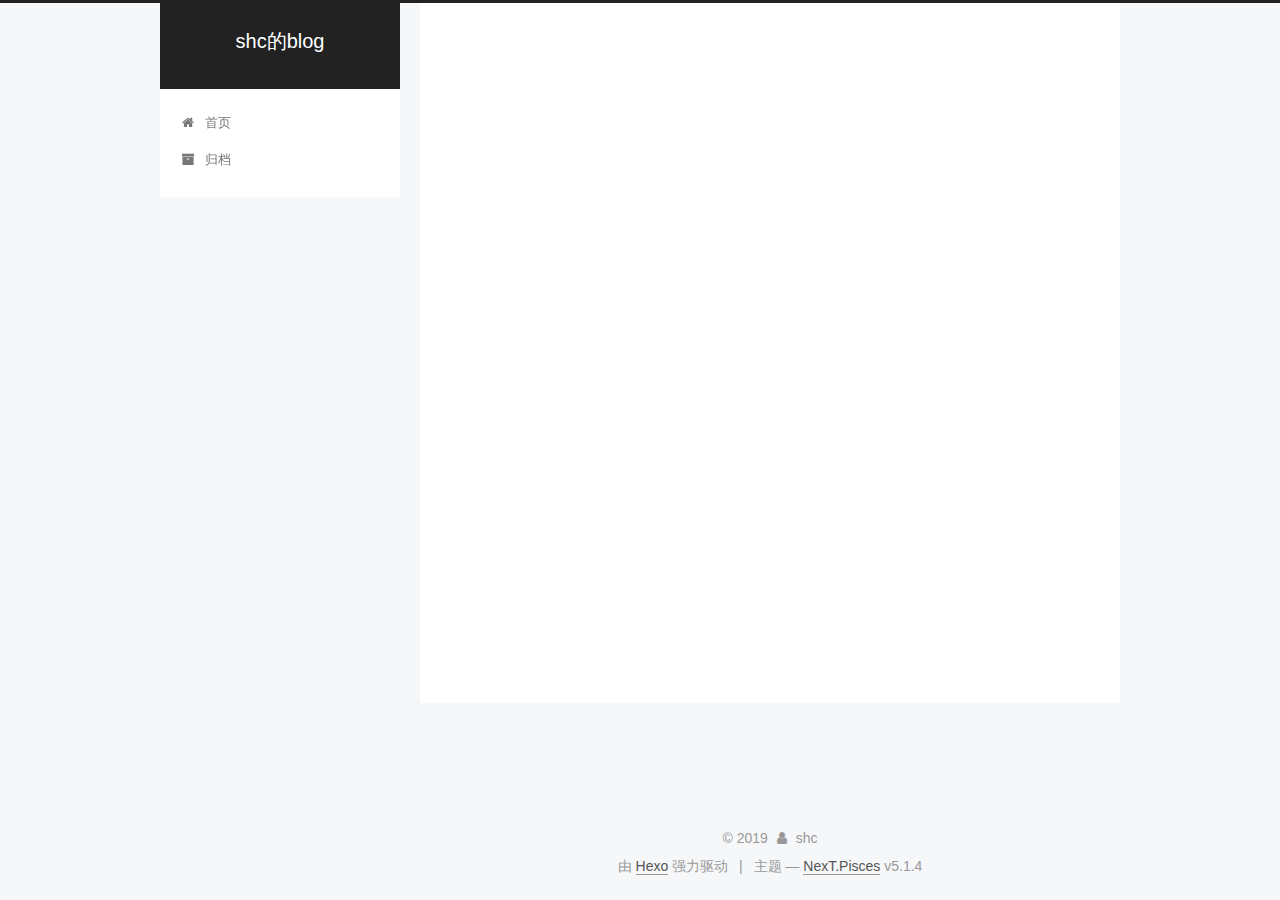
<file: index.html>
<!DOCTYPE html>



  


<html class="theme-next pisces use-motion" lang="zh-Hans">
<head><meta name="generator" content="Hexo 3.8.0">
  <meta charset="UTF-8">
<meta http-equiv="X-UA-Compatible" content="IE=edge">
<meta name="viewport" content="width=device-width, initial-scale=1, maximum-scale=1">
<meta name="theme-color" content="#222">









<meta http-equiv="Cache-Control" content="no-transform">
<meta http-equiv="Cache-Control" content="no-siteapp">
















  
  
  <link href="/lib/fancybox/source/jquery.fancybox.css?v=2.1.5" rel="stylesheet" type="text/css">







<link href="/lib/font-awesome/css/font-awesome.min.css?v=4.6.2" rel="stylesheet" type="text/css">

<link href="/css/main.css?v=5.1.4" rel="stylesheet" type="text/css">


  <link rel="apple-touch-icon" sizes="180x180" href="/images/apple-touch-icon-next.png?v=5.1.4">


  <link rel="icon" type="image/png" sizes="32x32" href="/images/favicon-32x32-next.png?v=5.1.4">


  <link rel="icon" type="image/png" sizes="16x16" href="/images/favicon-16x16-next.png?v=5.1.4">


  <link rel="mask-icon" href="/images/logo.svg?v=5.1.4" color="#222">





  <meta name="keywords" content="Hexo, NexT">










<meta property="og:type" content="website">
<meta property="og:title" content="shc的blog">
<meta property="og:url" content="http://yoursite.com/index.html">
<meta property="og:site_name" content="shc的blog">
<meta property="og:locale" content="zh-Hans">
<meta name="twitter:card" content="summary">
<meta name="twitter:title" content="shc的blog">



<script type="text/javascript" id="hexo.configurations">
  var NexT = window.NexT || {};
  var CONFIG = {
    root: '/',
    scheme: 'Pisces',
    version: '5.1.4',
    sidebar: {"position":"left","display":"post","offset":12,"b2t":false,"scrollpercent":false,"onmobile":false},
    fancybox: true,
    tabs: true,
    motion: {"enable":true,"async":false,"transition":{"post_block":"fadeIn","post_header":"slideDownIn","post_body":"slideDownIn","coll_header":"slideLeftIn","sidebar":"slideUpIn"}},
    duoshuo: {
      userId: '0',
      author: '博主'
    },
    algolia: {
      applicationID: '',
      apiKey: '',
      indexName: '',
      hits: {"per_page":10},
      labels: {"input_placeholder":"Search for Posts","hits_empty":"We didn't find any results for the search: ${query}","hits_stats":"${hits} results found in ${time} ms"}
    }
  };
</script>



  <link rel="canonical" href="http://yoursite.com/">





  <title>shc的blog</title>
  





  <script type="text/javascript">
    var _hmt = _hmt || [];
    (function() {
      var hm = document.createElement("script");
      hm.src = "https://hm.baidu.com/hm.js?1648e57532b8cc5bb9c1dfaa60a1fa9c";
      var s = document.getElementsByTagName("script")[0];
      s.parentNode.insertBefore(hm, s);
    })();
  </script>




</head>

<body itemscope itemtype="http://schema.org/WebPage" lang="zh-Hans">

  
  
    
  

  <div class="container sidebar-position-left 
  page-home">
    <div class="headband"></div>

    <header id="header" class="header" itemscope itemtype="http://schema.org/WPHeader">
      <div class="header-inner"><div class="site-brand-wrapper">
  <div class="site-meta ">
    

    <div class="custom-logo-site-title">
      <a href="/" class="brand" rel="start">
        <span class="logo-line-before"><i></i></span>
        <span class="site-title">shc的blog</span>
        <span class="logo-line-after"><i></i></span>
      </a>
    </div>
      
        <p class="site-subtitle"></p>
      
  </div>

  <div class="site-nav-toggle">
    <button>
      <span class="btn-bar"></span>
      <span class="btn-bar"></span>
      <span class="btn-bar"></span>
    </button>
  </div>
</div>

<nav class="site-nav">
  

  
    <ul id="menu" class="menu">
      
        
        <li class="menu-item menu-item-home">
          <a href="/" rel="section">
            
              <i class="menu-item-icon fa fa-fw fa-home"></i> <br>
            
            首页
          </a>
        </li>
      
        
        <li class="menu-item menu-item-archives">
          <a href="/archives/" rel="section">
            
              <i class="menu-item-icon fa fa-fw fa-archive"></i> <br>
            
            归档
          </a>
        </li>
      

      
    </ul>
  

  
</nav>



 </div>
    </header>

    <main id="main" class="main">
      <div class="main-inner">
        <div class="content-wrap">
          <div id="content" class="content">
            
  <section id="posts" class="posts-expand">
    
      

  

  
  
  

  <article class="post post-type-normal" itemscope itemtype="http://schema.org/Article">
  
  
  
  <div class="post-block">
    <link itemprop="mainEntityOfPage" href="http://yoursite.com/2019/06/26/黑加手环自定义布局教程/">

    <span hidden itemprop="author" itemscope itemtype="http://schema.org/Person">
      <meta itemprop="name" content="shc">
      <meta itemprop="description" content>
      <meta itemprop="image" content="/images/avatar.png">
    </span>

    <span hidden itemprop="publisher" itemscope itemtype="http://schema.org/Organization">
      <meta itemprop="name" content="shc的blog">
    </span>

    
      <header class="post-header">

        
        
          <h1 class="post-title" itemprop="name headline">
                
                <a class="post-title-link" href="/2019/06/26/黑加手环自定义布局教程/" itemprop="url">黑加手环自定义布局教程</a></h1>
        

        <div class="post-meta">
          <span class="post-time">
            
              <span class="post-meta-item-icon">
                <i class="fa fa-calendar-o"></i>
              </span>
              
                <span class="post-meta-item-text">发表于</span>
              
              <time title="创建于" itemprop="dateCreated datePublished" datetime="2019-06-26T12:30:00+08:00">
                2019-06-26
              </time>
            

            

            
          </span>

          

          
            
          

          
          
             <span id="/2019/06/26/黑加手环自定义布局教程/" class="leancloud_visitors" data-flag-title="黑加手环自定义布局教程">
               <span class="post-meta-divider">|</span>
               <span class="post-meta-item-icon">
                 <i class="fa fa-eye"></i>
               </span>
               
                 <span class="post-meta-item-text">阅读次数&#58;</span>
               
                 <span class="leancloud-visitors-count"></span>
             </span>
          

          

          

          

        </div>
      </header>
    

    
    
    
    <div class="post-body" itemprop="articleBody">

      
      

      
        
          <p>教程by Shc<br>
          <!--noindex-->
          <div class="post-button text-center">
            <a class="btn" href="/2019/06/26/黑加手环自定义布局教程/#more" rel="contents">
              阅读全文 &raquo;
            </a>
          </div>
          <!--/noindex-->
        
      
    </p></div>
    
    
    

    

    

    

    <footer class="post-footer">
      

      

      

      
      
        <div class="post-eof"></div>
      
    </footer>
  </div>
  
  
  
  </article>


    
  </section>

  


          </div>
          


          

        </div>
        
          
  
  <div class="sidebar-toggle">
    <div class="sidebar-toggle-line-wrap">
      <span class="sidebar-toggle-line sidebar-toggle-line-first"></span>
      <span class="sidebar-toggle-line sidebar-toggle-line-middle"></span>
      <span class="sidebar-toggle-line sidebar-toggle-line-last"></span>
    </div>
  </div>

  <aside id="sidebar" class="sidebar">
    
    <div class="sidebar-inner">

      

      

      <section class="site-overview-wrap sidebar-panel sidebar-panel-active">
        <div class="site-overview">
          <div class="site-author motion-element" itemprop="author" itemscope itemtype="http://schema.org/Person">
            
              <img class="site-author-image" itemprop="image" src="/images/avatar.png" alt="shc">
            
              <p class="site-author-name" itemprop="name">shc</p>
              <p class="site-description motion-element" itemprop="description"></p>
          </div>

          <nav class="site-state motion-element">

            
              <div class="site-state-item site-state-posts">
              
                <a href="/archives/">
              
                  <span class="site-state-item-count">1</span>
                  <span class="site-state-item-name">日志</span>
                </a>
              </div>
            

            

            

          </nav>

          

          

          
          

          
          

          

        </div>
      </section>

      

      

    </div>
  </aside>


        
      </div>
    </main>

    <footer id="footer" class="footer">
      <div class="footer-inner">
        <div class="copyright">&copy; <span itemprop="copyrightYear">2019</span>
  <span class="with-love">
    <i class="fa fa-user"></i>
  </span>
  <span class="author" itemprop="copyrightHolder">shc</span>

  
</div>


  <div class="powered-by">由 <a class="theme-link" target="_blank" href="https://hexo.io">Hexo</a> 强力驱动</div>



  <span class="post-meta-divider">|</span>



  <div class="theme-info">主题 &mdash; <a class="theme-link" target="_blank" href="https://github.com/iissnan/hexo-theme-next">NexT.Pisces</a> v5.1.4</div>




        







        
      </div>
    </footer>

    
      <div class="back-to-top">
        <i class="fa fa-arrow-up"></i>
        
      </div>
    

    

  </div>

  

<script type="text/javascript">
  if (Object.prototype.toString.call(window.Promise) !== '[object Function]') {
    window.Promise = null;
  }
</script>









  












  
  
    <script type="text/javascript" src="/lib/jquery/index.js?v=2.1.3"></script>
  

  
  
    <script type="text/javascript" src="/lib/fastclick/lib/fastclick.min.js?v=1.0.6"></script>
  

  
  
    <script type="text/javascript" src="/lib/jquery_lazyload/jquery.lazyload.js?v=1.9.7"></script>
  

  
  
    <script type="text/javascript" src="/lib/velocity/velocity.min.js?v=1.2.1"></script>
  

  
  
    <script type="text/javascript" src="/lib/velocity/velocity.ui.min.js?v=1.2.1"></script>
  

  
  
    <script type="text/javascript" src="/lib/fancybox/source/jquery.fancybox.pack.js?v=2.1.5"></script>
  


  


  <script type="text/javascript" src="/js/src/utils.js?v=5.1.4"></script>

  <script type="text/javascript" src="/js/src/motion.js?v=5.1.4"></script>



  
  


  <script type="text/javascript" src="/js/src/affix.js?v=5.1.4"></script>

  <script type="text/javascript" src="/js/src/schemes/pisces.js?v=5.1.4"></script>



  

  


  <script type="text/javascript" src="/js/src/bootstrap.js?v=5.1.4"></script>



  


  




	





  





  












  





  

  
  <script src="https://cdn1.lncld.net/static/js/av-core-mini-0.6.4.js"></script>
  <script>AV.initialize("xqGcSPB3LQUKwcdRvLBAAUj4-gzGzoHsz", "ToQB2OgwBG9GKzTMU3uhWdNW");</script>
  <script>
    function showTime(Counter) {
      var query = new AV.Query(Counter);
      var entries = [];
      var $visitors = $(".leancloud_visitors");

      $visitors.each(function () {
        entries.push( $(this).attr("id").trim() );
      });

      query.containedIn('url', entries);
      query.find()
        .done(function (results) {
          var COUNT_CONTAINER_REF = '.leancloud-visitors-count';

          if (results.length === 0) {
            $visitors.find(COUNT_CONTAINER_REF).text(0);
            return;
          }

          for (var i = 0; i < results.length; i++) {
            var item = results[i];
            var url = item.get('url');
            var time = item.get('time');
            var element = document.getElementById(url);

            $(element).find(COUNT_CONTAINER_REF).text(time);
          }
          for(var i = 0; i < entries.length; i++) {
            var url = entries[i];
            var element = document.getElementById(url);
            var countSpan = $(element).find(COUNT_CONTAINER_REF);
            if( countSpan.text() == '') {
              countSpan.text(0);
            }
          }
        })
        .fail(function (object, error) {
          console.log("Error: " + error.code + " " + error.message);
        });
    }

    function addCount(Counter) {
      var $visitors = $(".leancloud_visitors");
      var url = $visitors.attr('id').trim();
      var title = $visitors.attr('data-flag-title').trim();
      var query = new AV.Query(Counter);

      query.equalTo("url", url);
      query.find({
        success: function(results) {
          if (results.length > 0) {
            var counter = results[0];
            counter.fetchWhenSave(true);
            counter.increment("time");
            counter.save(null, {
              success: function(counter) {
                var $element = $(document.getElementById(url));
                $element.find('.leancloud-visitors-count').text(counter.get('time'));
              },
              error: function(counter, error) {
                console.log('Failed to save Visitor num, with error message: ' + error.message);
              }
            });
          } else {
            var newcounter = new Counter();
            /* Set ACL */
            var acl = new AV.ACL();
            acl.setPublicReadAccess(true);
            acl.setPublicWriteAccess(true);
            newcounter.setACL(acl);
            /* End Set ACL */
            newcounter.set("title", title);
            newcounter.set("url", url);
            newcounter.set("time", 1);
            newcounter.save(null, {
              success: function(newcounter) {
                var $element = $(document.getElementById(url));
                $element.find('.leancloud-visitors-count').text(newcounter.get('time'));
              },
              error: function(newcounter, error) {
                console.log('Failed to create');
              }
            });
          }
        },
        error: function(error) {
          console.log('Error:' + error.code + " " + error.message);
        }
      });
    }

    $(function() {
      var Counter = AV.Object.extend("Counter");
      if ($('.leancloud_visitors').length == 1) {
        addCount(Counter);
      } else if ($('.post-title-link').length > 1) {
        showTime(Counter);
      }
    });
  </script>



  

  

  
  

  

  

  

</body>
</html>
</file>
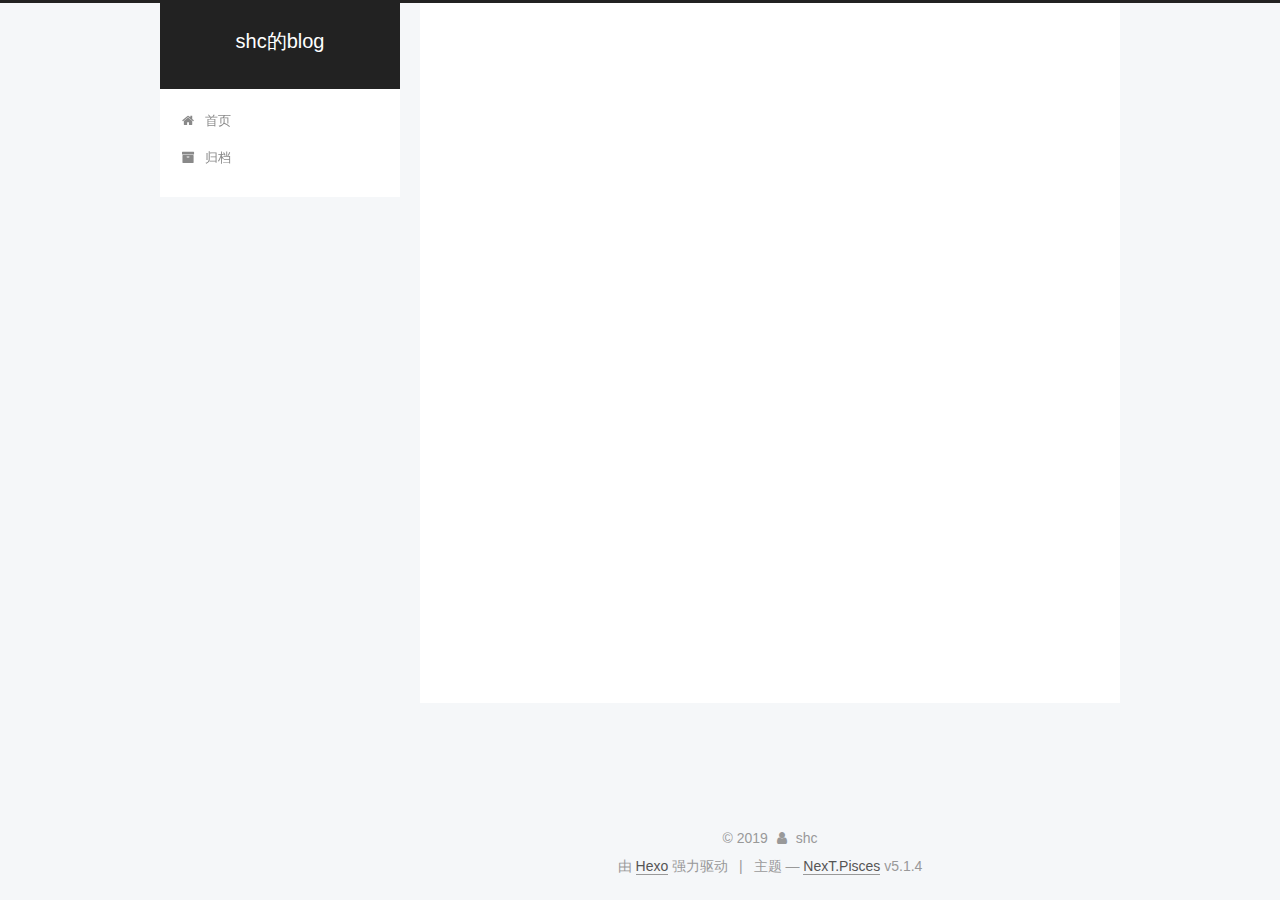
<file: archives/index.html>
<!DOCTYPE html>



  


<html class="theme-next pisces use-motion" lang="zh-Hans">
<head><meta name="generator" content="Hexo 3.8.0">
  <meta charset="UTF-8">
<meta http-equiv="X-UA-Compatible" content="IE=edge">
<meta name="viewport" content="width=device-width, initial-scale=1, maximum-scale=1">
<meta name="theme-color" content="#222">









<meta http-equiv="Cache-Control" content="no-transform">
<meta http-equiv="Cache-Control" content="no-siteapp">
















  
  
  <link href="/lib/fancybox/source/jquery.fancybox.css?v=2.1.5" rel="stylesheet" type="text/css">







<link href="/lib/font-awesome/css/font-awesome.min.css?v=4.6.2" rel="stylesheet" type="text/css">

<link href="/css/main.css?v=5.1.4" rel="stylesheet" type="text/css">


  <link rel="apple-touch-icon" sizes="180x180" href="/images/apple-touch-icon-next.png?v=5.1.4">


  <link rel="icon" type="image/png" sizes="32x32" href="/images/favicon-32x32-next.png?v=5.1.4">


  <link rel="icon" type="image/png" sizes="16x16" href="/images/favicon-16x16-next.png?v=5.1.4">


  <link rel="mask-icon" href="/images/logo.svg?v=5.1.4" color="#222">





  <meta name="keywords" content="Hexo, NexT">










<meta property="og:type" content="website">
<meta property="og:title" content="shc的blog">
<meta property="og:url" content="http://yoursite.com/archives/index.html">
<meta property="og:site_name" content="shc的blog">
<meta property="og:locale" content="zh-Hans">
<meta name="twitter:card" content="summary">
<meta name="twitter:title" content="shc的blog">



<script type="text/javascript" id="hexo.configurations">
  var NexT = window.NexT || {};
  var CONFIG = {
    root: '/',
    scheme: 'Pisces',
    version: '5.1.4',
    sidebar: {"position":"left","display":"post","offset":12,"b2t":false,"scrollpercent":false,"onmobile":false},
    fancybox: true,
    tabs: true,
    motion: {"enable":true,"async":false,"transition":{"post_block":"fadeIn","post_header":"slideDownIn","post_body":"slideDownIn","coll_header":"slideLeftIn","sidebar":"slideUpIn"}},
    duoshuo: {
      userId: '0',
      author: '博主'
    },
    algolia: {
      applicationID: '',
      apiKey: '',
      indexName: '',
      hits: {"per_page":10},
      labels: {"input_placeholder":"Search for Posts","hits_empty":"We didn't find any results for the search: ${query}","hits_stats":"${hits} results found in ${time} ms"}
    }
  };
</script>



  <link rel="canonical" href="http://yoursite.com/archives/">





  <title>归档 | shc的blog</title>
  





  <script type="text/javascript">
    var _hmt = _hmt || [];
    (function() {
      var hm = document.createElement("script");
      hm.src = "https://hm.baidu.com/hm.js?1648e57532b8cc5bb9c1dfaa60a1fa9c";
      var s = document.getElementsByTagName("script")[0];
      s.parentNode.insertBefore(hm, s);
    })();
  </script>




</head>

<body itemscope itemtype="http://schema.org/WebPage" lang="zh-Hans">

  
  
    
  

  <div class="container sidebar-position-left page-archive">
    <div class="headband"></div>

    <header id="header" class="header" itemscope itemtype="http://schema.org/WPHeader">
      <div class="header-inner"><div class="site-brand-wrapper">
  <div class="site-meta ">
    

    <div class="custom-logo-site-title">
      <a href="/" class="brand" rel="start">
        <span class="logo-line-before"><i></i></span>
        <span class="site-title">shc的blog</span>
        <span class="logo-line-after"><i></i></span>
      </a>
    </div>
      
        <p class="site-subtitle"></p>
      
  </div>

  <div class="site-nav-toggle">
    <button>
      <span class="btn-bar"></span>
      <span class="btn-bar"></span>
      <span class="btn-bar"></span>
    </button>
  </div>
</div>

<nav class="site-nav">
  

  
    <ul id="menu" class="menu">
      
        
        <li class="menu-item menu-item-home">
          <a href="/" rel="section">
            
              <i class="menu-item-icon fa fa-fw fa-home"></i> <br>
            
            首页
          </a>
        </li>
      
        
        <li class="menu-item menu-item-archives">
          <a href="/archives/" rel="section">
            
              <i class="menu-item-icon fa fa-fw fa-archive"></i> <br>
            
            归档
          </a>
        </li>
      

      
    </ul>
  

  
</nav>



 </div>
    </header>

    <main id="main" class="main">
      <div class="main-inner">
        <div class="content-wrap">
          <div id="content" class="content">
            

  
  
  
  <div class="post-block archive">
    <div id="posts" class="posts-collapse">
      <span class="archive-move-on"></span>

      <span class="archive-page-counter">
        
        
        
          
        
        嗯..! 目前共计 1 篇日志。 继续努力。
      </span>

      

        
        
        

        
          
          <div class="collection-title">
            <h1 class="archive-year" id="archive-year-2019">2019</h1>
          </div>
        
        

        

  <article class="post post-type-normal" itemscope itemtype="http://schema.org/Article">
    <header class="post-header">

      <h2 class="post-title">
        
            <a class="post-title-link" href="/2019/06/26/黑加手环自定义布局教程/" itemprop="url">
              
                <span itemprop="name">黑加手环自定义布局教程</span>
              
            </a>
        
      </h2>

      <div class="post-meta">
        <time class="post-time" itemprop="dateCreated" datetime="2019-06-26T12:30:00+08:00" content="2019-06-26">
          06-26
        </time>
      </div>

    </header>
  </article>



      

    </div>
  </div>
  
  
  

  



          </div>
          


          

        </div>
        
          
  
  <div class="sidebar-toggle">
    <div class="sidebar-toggle-line-wrap">
      <span class="sidebar-toggle-line sidebar-toggle-line-first"></span>
      <span class="sidebar-toggle-line sidebar-toggle-line-middle"></span>
      <span class="sidebar-toggle-line sidebar-toggle-line-last"></span>
    </div>
  </div>

  <aside id="sidebar" class="sidebar">
    
    <div class="sidebar-inner">

      

      

      <section class="site-overview-wrap sidebar-panel sidebar-panel-active">
        <div class="site-overview">
          <div class="site-author motion-element" itemprop="author" itemscope itemtype="http://schema.org/Person">
            
              <img class="site-author-image" itemprop="image" src="/images/avatar.png" alt="shc">
            
              <p class="site-author-name" itemprop="name">shc</p>
              <p class="site-description motion-element" itemprop="description"></p>
          </div>

          <nav class="site-state motion-element">

            
              <div class="site-state-item site-state-posts">
              
                <a href="/archives/">
              
                  <span class="site-state-item-count">1</span>
                  <span class="site-state-item-name">日志</span>
                </a>
              </div>
            

            

            

          </nav>

          

          

          
          

          
          

          

        </div>
      </section>

      

      

    </div>
  </aside>


        
      </div>
    </main>

    <footer id="footer" class="footer">
      <div class="footer-inner">
        <div class="copyright">&copy; <span itemprop="copyrightYear">2019</span>
  <span class="with-love">
    <i class="fa fa-user"></i>
  </span>
  <span class="author" itemprop="copyrightHolder">shc</span>

  
</div>


  <div class="powered-by">由 <a class="theme-link" target="_blank" href="https://hexo.io">Hexo</a> 强力驱动</div>



  <span class="post-meta-divider">|</span>



  <div class="theme-info">主题 &mdash; <a class="theme-link" target="_blank" href="https://github.com/iissnan/hexo-theme-next">NexT.Pisces</a> v5.1.4</div>




        







        
      </div>
    </footer>

    
      <div class="back-to-top">
        <i class="fa fa-arrow-up"></i>
        
      </div>
    

    

  </div>

  

<script type="text/javascript">
  if (Object.prototype.toString.call(window.Promise) !== '[object Function]') {
    window.Promise = null;
  }
</script>









  












  
  
    <script type="text/javascript" src="/lib/jquery/index.js?v=2.1.3"></script>
  

  
  
    <script type="text/javascript" src="/lib/fastclick/lib/fastclick.min.js?v=1.0.6"></script>
  

  
  
    <script type="text/javascript" src="/lib/jquery_lazyload/jquery.lazyload.js?v=1.9.7"></script>
  

  
  
    <script type="text/javascript" src="/lib/velocity/velocity.min.js?v=1.2.1"></script>
  

  
  
    <script type="text/javascript" src="/lib/velocity/velocity.ui.min.js?v=1.2.1"></script>
  

  
  
    <script type="text/javascript" src="/lib/fancybox/source/jquery.fancybox.pack.js?v=2.1.5"></script>
  


  


  <script type="text/javascript" src="/js/src/utils.js?v=5.1.4"></script>

  <script type="text/javascript" src="/js/src/motion.js?v=5.1.4"></script>



  
  


  <script type="text/javascript" src="/js/src/affix.js?v=5.1.4"></script>

  <script type="text/javascript" src="/js/src/schemes/pisces.js?v=5.1.4"></script>



  

  


  <script type="text/javascript" src="/js/src/bootstrap.js?v=5.1.4"></script>



  


  




	





  





  












  





  

  
  <script src="https://cdn1.lncld.net/static/js/av-core-mini-0.6.4.js"></script>
  <script>AV.initialize("xqGcSPB3LQUKwcdRvLBAAUj4-gzGzoHsz", "ToQB2OgwBG9GKzTMU3uhWdNW");</script>
  <script>
    function showTime(Counter) {
      var query = new AV.Query(Counter);
      var entries = [];
      var $visitors = $(".leancloud_visitors");

      $visitors.each(function () {
        entries.push( $(this).attr("id").trim() );
      });

      query.containedIn('url', entries);
      query.find()
        .done(function (results) {
          var COUNT_CONTAINER_REF = '.leancloud-visitors-count';

          if (results.length === 0) {
            $visitors.find(COUNT_CONTAINER_REF).text(0);
            return;
          }

          for (var i = 0; i < results.length; i++) {
            var item = results[i];
            var url = item.get('url');
            var time = item.get('time');
            var element = document.getElementById(url);

            $(element).find(COUNT_CONTAINER_REF).text(time);
          }
          for(var i = 0; i < entries.length; i++) {
            var url = entries[i];
            var element = document.getElementById(url);
            var countSpan = $(element).find(COUNT_CONTAINER_REF);
            if( countSpan.text() == '') {
              countSpan.text(0);
            }
          }
        })
        .fail(function (object, error) {
          console.log("Error: " + error.code + " " + error.message);
        });
    }

    function addCount(Counter) {
      var $visitors = $(".leancloud_visitors");
      var url = $visitors.attr('id').trim();
      var title = $visitors.attr('data-flag-title').trim();
      var query = new AV.Query(Counter);

      query.equalTo("url", url);
      query.find({
        success: function(results) {
          if (results.length > 0) {
            var counter = results[0];
            counter.fetchWhenSave(true);
            counter.increment("time");
            counter.save(null, {
              success: function(counter) {
                var $element = $(document.getElementById(url));
                $element.find('.leancloud-visitors-count').text(counter.get('time'));
              },
              error: function(counter, error) {
                console.log('Failed to save Visitor num, with error message: ' + error.message);
              }
            });
          } else {
            var newcounter = new Counter();
            /* Set ACL */
            var acl = new AV.ACL();
            acl.setPublicReadAccess(true);
            acl.setPublicWriteAccess(true);
            newcounter.setACL(acl);
            /* End Set ACL */
            newcounter.set("title", title);
            newcounter.set("url", url);
            newcounter.set("time", 1);
            newcounter.save(null, {
              success: function(newcounter) {
                var $element = $(document.getElementById(url));
                $element.find('.leancloud-visitors-count').text(newcounter.get('time'));
              },
              error: function(newcounter, error) {
                console.log('Failed to create');
              }
            });
          }
        },
        error: function(error) {
          console.log('Error:' + error.code + " " + error.message);
        }
      });
    }

    $(function() {
      var Counter = AV.Object.extend("Counter");
      if ($('.leancloud_visitors').length == 1) {
        addCount(Counter);
      } else if ($('.post-title-link').length > 1) {
        showTime(Counter);
      }
    });
  </script>



  

  

  
  

  

  

  

</body>
</html>
</file>
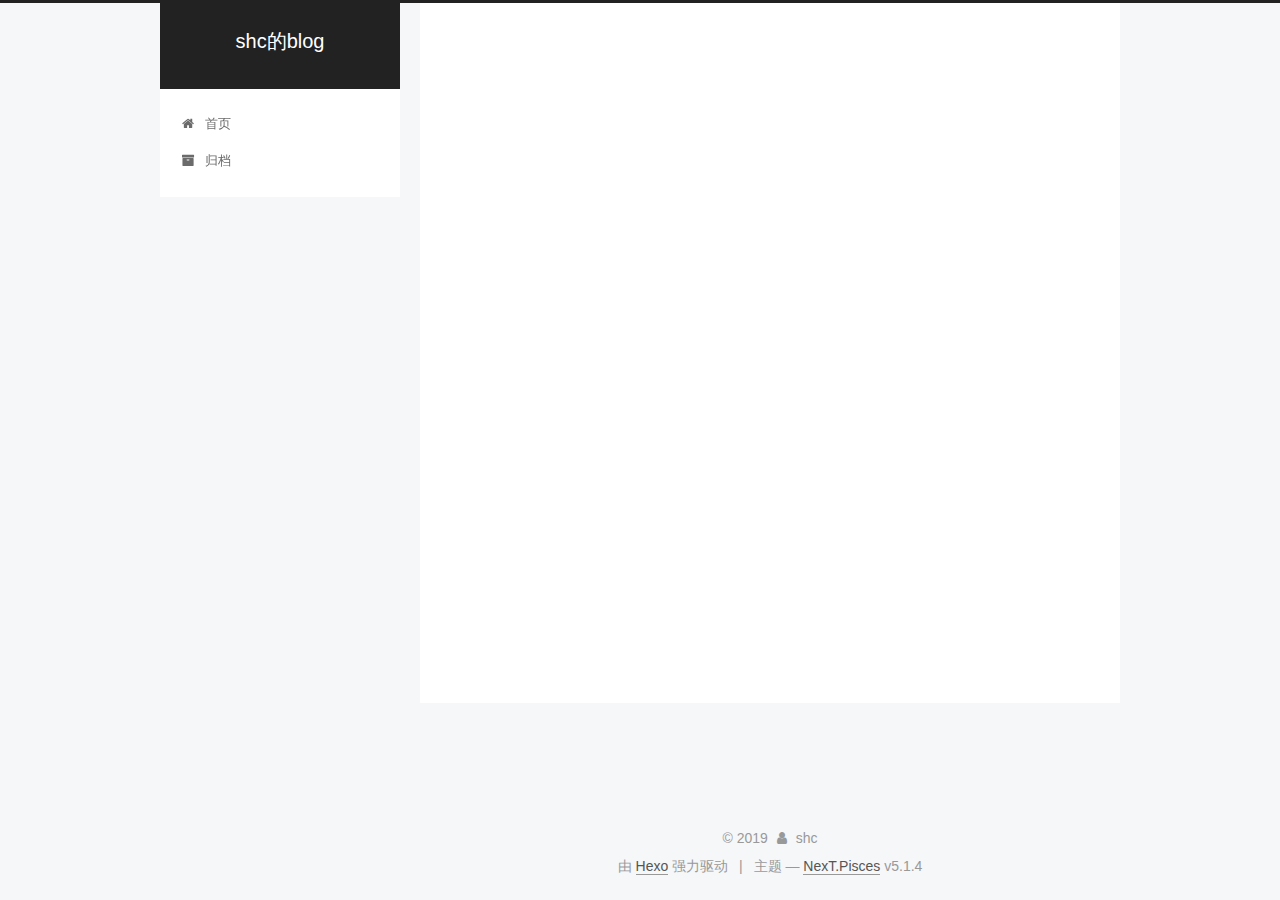
<file: archives/2019/index.html>
<!DOCTYPE html>



  


<html class="theme-next pisces use-motion" lang="zh-Hans">
<head><meta name="generator" content="Hexo 3.8.0">
  <meta charset="UTF-8">
<meta http-equiv="X-UA-Compatible" content="IE=edge">
<meta name="viewport" content="width=device-width, initial-scale=1, maximum-scale=1">
<meta name="theme-color" content="#222">









<meta http-equiv="Cache-Control" content="no-transform">
<meta http-equiv="Cache-Control" content="no-siteapp">
















  
  
  <link href="/lib/fancybox/source/jquery.fancybox.css?v=2.1.5" rel="stylesheet" type="text/css">







<link href="/lib/font-awesome/css/font-awesome.min.css?v=4.6.2" rel="stylesheet" type="text/css">

<link href="/css/main.css?v=5.1.4" rel="stylesheet" type="text/css">


  <link rel="apple-touch-icon" sizes="180x180" href="/images/apple-touch-icon-next.png?v=5.1.4">


  <link rel="icon" type="image/png" sizes="32x32" href="/images/favicon-32x32-next.png?v=5.1.4">


  <link rel="icon" type="image/png" sizes="16x16" href="/images/favicon-16x16-next.png?v=5.1.4">


  <link rel="mask-icon" href="/images/logo.svg?v=5.1.4" color="#222">





  <meta name="keywords" content="Hexo, NexT">










<meta property="og:type" content="website">
<meta property="og:title" content="shc的blog">
<meta property="og:url" content="http://yoursite.com/archives/2019/index.html">
<meta property="og:site_name" content="shc的blog">
<meta property="og:locale" content="zh-Hans">
<meta name="twitter:card" content="summary">
<meta name="twitter:title" content="shc的blog">



<script type="text/javascript" id="hexo.configurations">
  var NexT = window.NexT || {};
  var CONFIG = {
    root: '/',
    scheme: 'Pisces',
    version: '5.1.4',
    sidebar: {"position":"left","display":"post","offset":12,"b2t":false,"scrollpercent":false,"onmobile":false},
    fancybox: true,
    tabs: true,
    motion: {"enable":true,"async":false,"transition":{"post_block":"fadeIn","post_header":"slideDownIn","post_body":"slideDownIn","coll_header":"slideLeftIn","sidebar":"slideUpIn"}},
    duoshuo: {
      userId: '0',
      author: '博主'
    },
    algolia: {
      applicationID: '',
      apiKey: '',
      indexName: '',
      hits: {"per_page":10},
      labels: {"input_placeholder":"Search for Posts","hits_empty":"We didn't find any results for the search: ${query}","hits_stats":"${hits} results found in ${time} ms"}
    }
  };
</script>



  <link rel="canonical" href="http://yoursite.com/archives/2019/">





  <title>归档 | shc的blog</title>
  





  <script type="text/javascript">
    var _hmt = _hmt || [];
    (function() {
      var hm = document.createElement("script");
      hm.src = "https://hm.baidu.com/hm.js?1648e57532b8cc5bb9c1dfaa60a1fa9c";
      var s = document.getElementsByTagName("script")[0];
      s.parentNode.insertBefore(hm, s);
    })();
  </script>




</head>

<body itemscope itemtype="http://schema.org/WebPage" lang="zh-Hans">

  
  
    
  

  <div class="container sidebar-position-left page-archive">
    <div class="headband"></div>

    <header id="header" class="header" itemscope itemtype="http://schema.org/WPHeader">
      <div class="header-inner"><div class="site-brand-wrapper">
  <div class="site-meta ">
    

    <div class="custom-logo-site-title">
      <a href="/" class="brand" rel="start">
        <span class="logo-line-before"><i></i></span>
        <span class="site-title">shc的blog</span>
        <span class="logo-line-after"><i></i></span>
      </a>
    </div>
      
        <p class="site-subtitle"></p>
      
  </div>

  <div class="site-nav-toggle">
    <button>
      <span class="btn-bar"></span>
      <span class="btn-bar"></span>
      <span class="btn-bar"></span>
    </button>
  </div>
</div>

<nav class="site-nav">
  

  
    <ul id="menu" class="menu">
      
        
        <li class="menu-item menu-item-home">
          <a href="/" rel="section">
            
              <i class="menu-item-icon fa fa-fw fa-home"></i> <br>
            
            首页
          </a>
        </li>
      
        
        <li class="menu-item menu-item-archives">
          <a href="/archives/" rel="section">
            
              <i class="menu-item-icon fa fa-fw fa-archive"></i> <br>
            
            归档
          </a>
        </li>
      

      
    </ul>
  

  
</nav>



 </div>
    </header>

    <main id="main" class="main">
      <div class="main-inner">
        <div class="content-wrap">
          <div id="content" class="content">
            

  
  
  
  <div class="post-block archive">
    <div id="posts" class="posts-collapse">
      <span class="archive-move-on"></span>

      <span class="archive-page-counter">
        
        
        
          
        
        嗯..! 目前共计 1 篇日志。 继续努力。
      </span>

      

        
        
        

        
          
          <div class="collection-title">
            <h1 class="archive-year" id="archive-year-2019">2019</h1>
          </div>
        
        

        

  <article class="post post-type-normal" itemscope itemtype="http://schema.org/Article">
    <header class="post-header">

      <h2 class="post-title">
        
            <a class="post-title-link" href="/2019/06/26/黑加手环自定义布局教程/" itemprop="url">
              
                <span itemprop="name">黑加手环自定义布局教程</span>
              
            </a>
        
      </h2>

      <div class="post-meta">
        <time class="post-time" itemprop="dateCreated" datetime="2019-06-26T12:30:00+08:00" content="2019-06-26">
          06-26
        </time>
      </div>

    </header>
  </article>



      

    </div>
  </div>
  
  
  

  



          </div>
          


          

        </div>
        
          
  
  <div class="sidebar-toggle">
    <div class="sidebar-toggle-line-wrap">
      <span class="sidebar-toggle-line sidebar-toggle-line-first"></span>
      <span class="sidebar-toggle-line sidebar-toggle-line-middle"></span>
      <span class="sidebar-toggle-line sidebar-toggle-line-last"></span>
    </div>
  </div>

  <aside id="sidebar" class="sidebar">
    
    <div class="sidebar-inner">

      

      

      <section class="site-overview-wrap sidebar-panel sidebar-panel-active">
        <div class="site-overview">
          <div class="site-author motion-element" itemprop="author" itemscope itemtype="http://schema.org/Person">
            
              <img class="site-author-image" itemprop="image" src="/images/avatar.png" alt="shc">
            
              <p class="site-author-name" itemprop="name">shc</p>
              <p class="site-description motion-element" itemprop="description"></p>
          </div>

          <nav class="site-state motion-element">

            
              <div class="site-state-item site-state-posts">
              
                <a href="/archives/">
              
                  <span class="site-state-item-count">1</span>
                  <span class="site-state-item-name">日志</span>
                </a>
              </div>
            

            

            

          </nav>

          

          

          
          

          
          

          

        </div>
      </section>

      

      

    </div>
  </aside>


        
      </div>
    </main>

    <footer id="footer" class="footer">
      <div class="footer-inner">
        <div class="copyright">&copy; <span itemprop="copyrightYear">2019</span>
  <span class="with-love">
    <i class="fa fa-user"></i>
  </span>
  <span class="author" itemprop="copyrightHolder">shc</span>

  
</div>


  <div class="powered-by">由 <a class="theme-link" target="_blank" href="https://hexo.io">Hexo</a> 强力驱动</div>



  <span class="post-meta-divider">|</span>



  <div class="theme-info">主题 &mdash; <a class="theme-link" target="_blank" href="https://github.com/iissnan/hexo-theme-next">NexT.Pisces</a> v5.1.4</div>




        







        
      </div>
    </footer>

    
      <div class="back-to-top">
        <i class="fa fa-arrow-up"></i>
        
      </div>
    

    

  </div>

  

<script type="text/javascript">
  if (Object.prototype.toString.call(window.Promise) !== '[object Function]') {
    window.Promise = null;
  }
</script>









  












  
  
    <script type="text/javascript" src="/lib/jquery/index.js?v=2.1.3"></script>
  

  
  
    <script type="text/javascript" src="/lib/fastclick/lib/fastclick.min.js?v=1.0.6"></script>
  

  
  
    <script type="text/javascript" src="/lib/jquery_lazyload/jquery.lazyload.js?v=1.9.7"></script>
  

  
  
    <script type="text/javascript" src="/lib/velocity/velocity.min.js?v=1.2.1"></script>
  

  
  
    <script type="text/javascript" src="/lib/velocity/velocity.ui.min.js?v=1.2.1"></script>
  

  
  
    <script type="text/javascript" src="/lib/fancybox/source/jquery.fancybox.pack.js?v=2.1.5"></script>
  


  


  <script type="text/javascript" src="/js/src/utils.js?v=5.1.4"></script>

  <script type="text/javascript" src="/js/src/motion.js?v=5.1.4"></script>



  
  


  <script type="text/javascript" src="/js/src/affix.js?v=5.1.4"></script>

  <script type="text/javascript" src="/js/src/schemes/pisces.js?v=5.1.4"></script>



  

  


  <script type="text/javascript" src="/js/src/bootstrap.js?v=5.1.4"></script>



  


  




	





  





  












  





  

  
  <script src="https://cdn1.lncld.net/static/js/av-core-mini-0.6.4.js"></script>
  <script>AV.initialize("xqGcSPB3LQUKwcdRvLBAAUj4-gzGzoHsz", "ToQB2OgwBG9GKzTMU3uhWdNW");</script>
  <script>
    function showTime(Counter) {
      var query = new AV.Query(Counter);
      var entries = [];
      var $visitors = $(".leancloud_visitors");

      $visitors.each(function () {
        entries.push( $(this).attr("id").trim() );
      });

      query.containedIn('url', entries);
      query.find()
        .done(function (results) {
          var COUNT_CONTAINER_REF = '.leancloud-visitors-count';

          if (results.length === 0) {
            $visitors.find(COUNT_CONTAINER_REF).text(0);
            return;
          }

          for (var i = 0; i < results.length; i++) {
            var item = results[i];
            var url = item.get('url');
            var time = item.get('time');
            var element = document.getElementById(url);

            $(element).find(COUNT_CONTAINER_REF).text(time);
          }
          for(var i = 0; i < entries.length; i++) {
            var url = entries[i];
            var element = document.getElementById(url);
            var countSpan = $(element).find(COUNT_CONTAINER_REF);
            if( countSpan.text() == '') {
              countSpan.text(0);
            }
          }
        })
        .fail(function (object, error) {
          console.log("Error: " + error.code + " " + error.message);
        });
    }

    function addCount(Counter) {
      var $visitors = $(".leancloud_visitors");
      var url = $visitors.attr('id').trim();
      var title = $visitors.attr('data-flag-title').trim();
      var query = new AV.Query(Counter);

      query.equalTo("url", url);
      query.find({
        success: function(results) {
          if (results.length > 0) {
            var counter = results[0];
            counter.fetchWhenSave(true);
            counter.increment("time");
            counter.save(null, {
              success: function(counter) {
                var $element = $(document.getElementById(url));
                $element.find('.leancloud-visitors-count').text(counter.get('time'));
              },
              error: function(counter, error) {
                console.log('Failed to save Visitor num, with error message: ' + error.message);
              }
            });
          } else {
            var newcounter = new Counter();
            /* Set ACL */
            var acl = new AV.ACL();
            acl.setPublicReadAccess(true);
            acl.setPublicWriteAccess(true);
            newcounter.setACL(acl);
            /* End Set ACL */
            newcounter.set("title", title);
            newcounter.set("url", url);
            newcounter.set("time", 1);
            newcounter.save(null, {
              success: function(newcounter) {
                var $element = $(document.getElementById(url));
                $element.find('.leancloud-visitors-count').text(newcounter.get('time'));
              },
              error: function(newcounter, error) {
                console.log('Failed to create');
              }
            });
          }
        },
        error: function(error) {
          console.log('Error:' + error.code + " " + error.message);
        }
      });
    }

    $(function() {
      var Counter = AV.Object.extend("Counter");
      if ($('.leancloud_visitors').length == 1) {
        addCount(Counter);
      } else if ($('.post-title-link').length > 1) {
        showTime(Counter);
      }
    });
  </script>



  

  

  
  

  

  

  

</body>
</html>
</file>
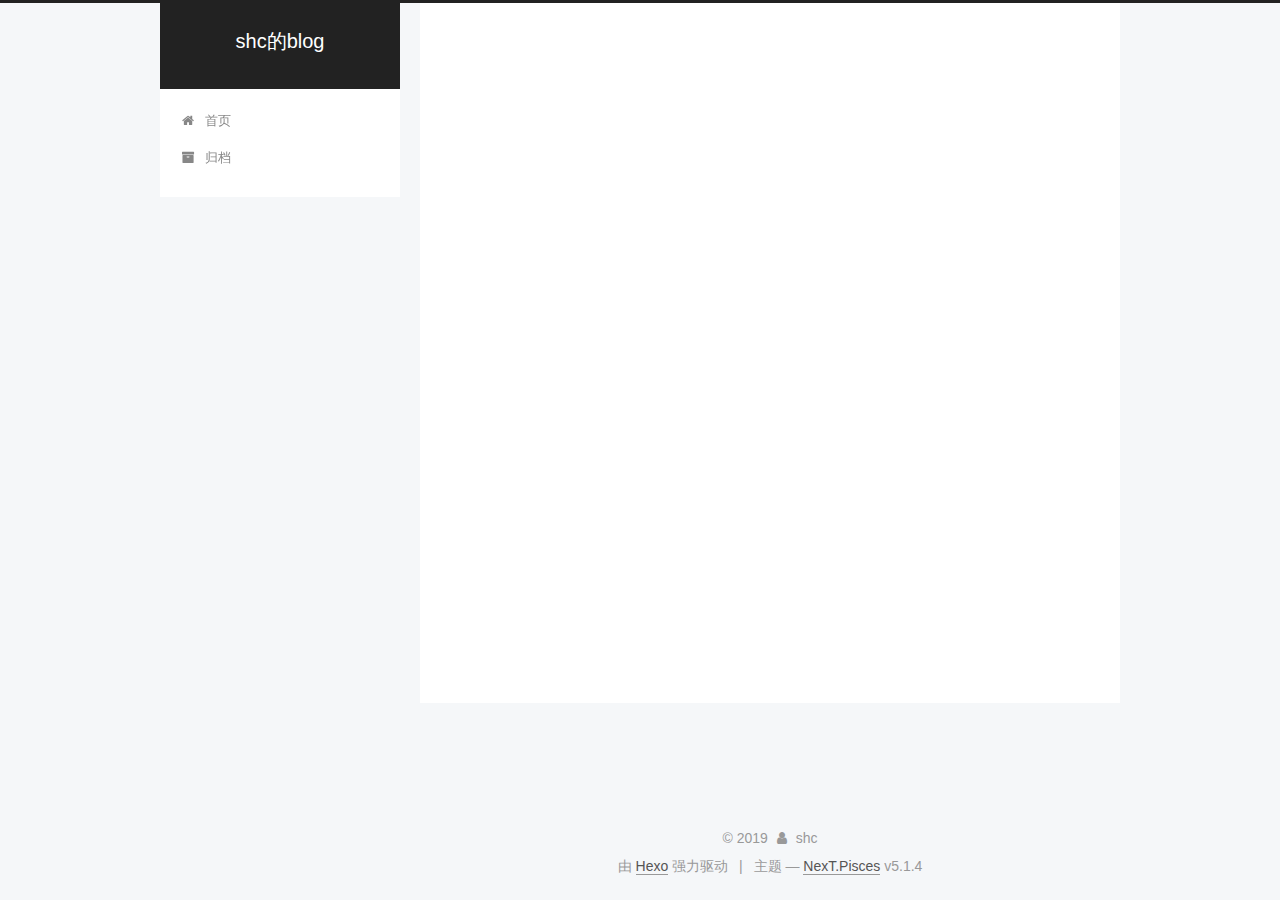
<file: archives/2019/06/index.html>
<!DOCTYPE html>



  


<html class="theme-next pisces use-motion" lang="zh-Hans">
<head><meta name="generator" content="Hexo 3.8.0">
  <meta charset="UTF-8">
<meta http-equiv="X-UA-Compatible" content="IE=edge">
<meta name="viewport" content="width=device-width, initial-scale=1, maximum-scale=1">
<meta name="theme-color" content="#222">









<meta http-equiv="Cache-Control" content="no-transform">
<meta http-equiv="Cache-Control" content="no-siteapp">
















  
  
  <link href="/lib/fancybox/source/jquery.fancybox.css?v=2.1.5" rel="stylesheet" type="text/css">







<link href="/lib/font-awesome/css/font-awesome.min.css?v=4.6.2" rel="stylesheet" type="text/css">

<link href="/css/main.css?v=5.1.4" rel="stylesheet" type="text/css">


  <link rel="apple-touch-icon" sizes="180x180" href="/images/apple-touch-icon-next.png?v=5.1.4">


  <link rel="icon" type="image/png" sizes="32x32" href="/images/favicon-32x32-next.png?v=5.1.4">


  <link rel="icon" type="image/png" sizes="16x16" href="/images/favicon-16x16-next.png?v=5.1.4">


  <link rel="mask-icon" href="/images/logo.svg?v=5.1.4" color="#222">





  <meta name="keywords" content="Hexo, NexT">










<meta property="og:type" content="website">
<meta property="og:title" content="shc的blog">
<meta property="og:url" content="http://yoursite.com/archives/2019/06/index.html">
<meta property="og:site_name" content="shc的blog">
<meta property="og:locale" content="zh-Hans">
<meta name="twitter:card" content="summary">
<meta name="twitter:title" content="shc的blog">



<script type="text/javascript" id="hexo.configurations">
  var NexT = window.NexT || {};
  var CONFIG = {
    root: '/',
    scheme: 'Pisces',
    version: '5.1.4',
    sidebar: {"position":"left","display":"post","offset":12,"b2t":false,"scrollpercent":false,"onmobile":false},
    fancybox: true,
    tabs: true,
    motion: {"enable":true,"async":false,"transition":{"post_block":"fadeIn","post_header":"slideDownIn","post_body":"slideDownIn","coll_header":"slideLeftIn","sidebar":"slideUpIn"}},
    duoshuo: {
      userId: '0',
      author: '博主'
    },
    algolia: {
      applicationID: '',
      apiKey: '',
      indexName: '',
      hits: {"per_page":10},
      labels: {"input_placeholder":"Search for Posts","hits_empty":"We didn't find any results for the search: ${query}","hits_stats":"${hits} results found in ${time} ms"}
    }
  };
</script>



  <link rel="canonical" href="http://yoursite.com/archives/2019/06/">





  <title>归档 | shc的blog</title>
  





  <script type="text/javascript">
    var _hmt = _hmt || [];
    (function() {
      var hm = document.createElement("script");
      hm.src = "https://hm.baidu.com/hm.js?1648e57532b8cc5bb9c1dfaa60a1fa9c";
      var s = document.getElementsByTagName("script")[0];
      s.parentNode.insertBefore(hm, s);
    })();
  </script>




</head>

<body itemscope itemtype="http://schema.org/WebPage" lang="zh-Hans">

  
  
    
  

  <div class="container sidebar-position-left page-archive">
    <div class="headband"></div>

    <header id="header" class="header" itemscope itemtype="http://schema.org/WPHeader">
      <div class="header-inner"><div class="site-brand-wrapper">
  <div class="site-meta ">
    

    <div class="custom-logo-site-title">
      <a href="/" class="brand" rel="start">
        <span class="logo-line-before"><i></i></span>
        <span class="site-title">shc的blog</span>
        <span class="logo-line-after"><i></i></span>
      </a>
    </div>
      
        <p class="site-subtitle"></p>
      
  </div>

  <div class="site-nav-toggle">
    <button>
      <span class="btn-bar"></span>
      <span class="btn-bar"></span>
      <span class="btn-bar"></span>
    </button>
  </div>
</div>

<nav class="site-nav">
  

  
    <ul id="menu" class="menu">
      
        
        <li class="menu-item menu-item-home">
          <a href="/" rel="section">
            
              <i class="menu-item-icon fa fa-fw fa-home"></i> <br>
            
            首页
          </a>
        </li>
      
        
        <li class="menu-item menu-item-archives">
          <a href="/archives/" rel="section">
            
              <i class="menu-item-icon fa fa-fw fa-archive"></i> <br>
            
            归档
          </a>
        </li>
      

      
    </ul>
  

  
</nav>



 </div>
    </header>

    <main id="main" class="main">
      <div class="main-inner">
        <div class="content-wrap">
          <div id="content" class="content">
            

  
  
  
  <div class="post-block archive">
    <div id="posts" class="posts-collapse">
      <span class="archive-move-on"></span>

      <span class="archive-page-counter">
        
        
        
          
        
        嗯..! 目前共计 1 篇日志。 继续努力。
      </span>

      

        
        
        

        
          
          <div class="collection-title">
            <h1 class="archive-year" id="archive-year-2019">2019</h1>
          </div>
        
        

        

  <article class="post post-type-normal" itemscope itemtype="http://schema.org/Article">
    <header class="post-header">

      <h2 class="post-title">
        
            <a class="post-title-link" href="/2019/06/26/黑加手环自定义布局教程/" itemprop="url">
              
                <span itemprop="name">黑加手环自定义布局教程</span>
              
            </a>
        
      </h2>

      <div class="post-meta">
        <time class="post-time" itemprop="dateCreated" datetime="2019-06-26T12:30:00+08:00" content="2019-06-26">
          06-26
        </time>
      </div>

    </header>
  </article>



      

    </div>
  </div>
  
  
  

  



          </div>
          


          

        </div>
        
          
  
  <div class="sidebar-toggle">
    <div class="sidebar-toggle-line-wrap">
      <span class="sidebar-toggle-line sidebar-toggle-line-first"></span>
      <span class="sidebar-toggle-line sidebar-toggle-line-middle"></span>
      <span class="sidebar-toggle-line sidebar-toggle-line-last"></span>
    </div>
  </div>

  <aside id="sidebar" class="sidebar">
    
    <div class="sidebar-inner">

      

      

      <section class="site-overview-wrap sidebar-panel sidebar-panel-active">
        <div class="site-overview">
          <div class="site-author motion-element" itemprop="author" itemscope itemtype="http://schema.org/Person">
            
              <img class="site-author-image" itemprop="image" src="/images/avatar.png" alt="shc">
            
              <p class="site-author-name" itemprop="name">shc</p>
              <p class="site-description motion-element" itemprop="description"></p>
          </div>

          <nav class="site-state motion-element">

            
              <div class="site-state-item site-state-posts">
              
                <a href="/archives/">
              
                  <span class="site-state-item-count">1</span>
                  <span class="site-state-item-name">日志</span>
                </a>
              </div>
            

            

            

          </nav>

          

          

          
          

          
          

          

        </div>
      </section>

      

      

    </div>
  </aside>


        
      </div>
    </main>

    <footer id="footer" class="footer">
      <div class="footer-inner">
        <div class="copyright">&copy; <span itemprop="copyrightYear">2019</span>
  <span class="with-love">
    <i class="fa fa-user"></i>
  </span>
  <span class="author" itemprop="copyrightHolder">shc</span>

  
</div>


  <div class="powered-by">由 <a class="theme-link" target="_blank" href="https://hexo.io">Hexo</a> 强力驱动</div>



  <span class="post-meta-divider">|</span>



  <div class="theme-info">主题 &mdash; <a class="theme-link" target="_blank" href="https://github.com/iissnan/hexo-theme-next">NexT.Pisces</a> v5.1.4</div>




        







        
      </div>
    </footer>

    
      <div class="back-to-top">
        <i class="fa fa-arrow-up"></i>
        
      </div>
    

    

  </div>

  

<script type="text/javascript">
  if (Object.prototype.toString.call(window.Promise) !== '[object Function]') {
    window.Promise = null;
  }
</script>









  












  
  
    <script type="text/javascript" src="/lib/jquery/index.js?v=2.1.3"></script>
  

  
  
    <script type="text/javascript" src="/lib/fastclick/lib/fastclick.min.js?v=1.0.6"></script>
  

  
  
    <script type="text/javascript" src="/lib/jquery_lazyload/jquery.lazyload.js?v=1.9.7"></script>
  

  
  
    <script type="text/javascript" src="/lib/velocity/velocity.min.js?v=1.2.1"></script>
  

  
  
    <script type="text/javascript" src="/lib/velocity/velocity.ui.min.js?v=1.2.1"></script>
  

  
  
    <script type="text/javascript" src="/lib/fancybox/source/jquery.fancybox.pack.js?v=2.1.5"></script>
  


  


  <script type="text/javascript" src="/js/src/utils.js?v=5.1.4"></script>

  <script type="text/javascript" src="/js/src/motion.js?v=5.1.4"></script>



  
  


  <script type="text/javascript" src="/js/src/affix.js?v=5.1.4"></script>

  <script type="text/javascript" src="/js/src/schemes/pisces.js?v=5.1.4"></script>



  

  


  <script type="text/javascript" src="/js/src/bootstrap.js?v=5.1.4"></script>



  


  




	





  





  












  





  

  
  <script src="https://cdn1.lncld.net/static/js/av-core-mini-0.6.4.js"></script>
  <script>AV.initialize("xqGcSPB3LQUKwcdRvLBAAUj4-gzGzoHsz", "ToQB2OgwBG9GKzTMU3uhWdNW");</script>
  <script>
    function showTime(Counter) {
      var query = new AV.Query(Counter);
      var entries = [];
      var $visitors = $(".leancloud_visitors");

      $visitors.each(function () {
        entries.push( $(this).attr("id").trim() );
      });

      query.containedIn('url', entries);
      query.find()
        .done(function (results) {
          var COUNT_CONTAINER_REF = '.leancloud-visitors-count';

          if (results.length === 0) {
            $visitors.find(COUNT_CONTAINER_REF).text(0);
            return;
          }

          for (var i = 0; i < results.length; i++) {
            var item = results[i];
            var url = item.get('url');
            var time = item.get('time');
            var element = document.getElementById(url);

            $(element).find(COUNT_CONTAINER_REF).text(time);
          }
          for(var i = 0; i < entries.length; i++) {
            var url = entries[i];
            var element = document.getElementById(url);
            var countSpan = $(element).find(COUNT_CONTAINER_REF);
            if( countSpan.text() == '') {
              countSpan.text(0);
            }
          }
        })
        .fail(function (object, error) {
          console.log("Error: " + error.code + " " + error.message);
        });
    }

    function addCount(Counter) {
      var $visitors = $(".leancloud_visitors");
      var url = $visitors.attr('id').trim();
      var title = $visitors.attr('data-flag-title').trim();
      var query = new AV.Query(Counter);

      query.equalTo("url", url);
      query.find({
        success: function(results) {
          if (results.length > 0) {
            var counter = results[0];
            counter.fetchWhenSave(true);
            counter.increment("time");
            counter.save(null, {
              success: function(counter) {
                var $element = $(document.getElementById(url));
                $element.find('.leancloud-visitors-count').text(counter.get('time'));
              },
              error: function(counter, error) {
                console.log('Failed to save Visitor num, with error message: ' + error.message);
              }
            });
          } else {
            var newcounter = new Counter();
            /* Set ACL */
            var acl = new AV.ACL();
            acl.setPublicReadAccess(true);
            acl.setPublicWriteAccess(true);
            newcounter.setACL(acl);
            /* End Set ACL */
            newcounter.set("title", title);
            newcounter.set("url", url);
            newcounter.set("time", 1);
            newcounter.save(null, {
              success: function(newcounter) {
                var $element = $(document.getElementById(url));
                $element.find('.leancloud-visitors-count').text(newcounter.get('time'));
              },
              error: function(newcounter, error) {
                console.log('Failed to create');
              }
            });
          }
        },
        error: function(error) {
          console.log('Error:' + error.code + " " + error.message);
        }
      });
    }

    $(function() {
      var Counter = AV.Object.extend("Counter");
      if ($('.leancloud_visitors').length == 1) {
        addCount(Counter);
      } else if ($('.post-title-link').length > 1) {
        showTime(Counter);
      }
    });
  </script>



  

  

  
  

  

  

  

</body>
</html>
</file>
<file: css/main.css>
/* normalize.css v3.0.2 | MIT License | git.io/normalize */
html {
  font-family: sans-serif; /* 1 */
  -ms-text-size-adjust: 100%; /* 2 */
  -webkit-text-size-adjust: 100%; /* 2 */
}
body {
  margin: 0;
}
article,
aside,
details,
figcaption,
figure,
footer,
header,
hgroup,
main,
menu,
nav,
section,
summary {
  display: block;
}
audio,
canvas,
progress,
video {
  display: inline-block; /* 1 */
  vertical-align: baseline; /* 2 */
}
audio:not([controls]) {
  display: none;
  height: 0;
}
[hidden],
template {
  display: none;
}
a {
  background-color: transparent;
}
a:active,
a:hover {
  outline: 0;
}
abbr[title] {
  border-bottom: 1px dotted;
}
b,
strong {
  font-weight: bold;
}
dfn {
  font-style: italic;
}
h1 {
  font-size: 2em;
  margin: 0.67em 0;
}
mark {
  background: #ff0;
  color: #000;
}
small {
  font-size: 80%;
}
sub,
sup {
  font-size: 75%;
  line-height: 0;
  position: relative;
  vertical-align: baseline;
}
sup {
  top: -0.5em;
}
sub {
  bottom: -0.25em;
}
img {
  border: 0;
}
svg:not(:root) {
  overflow: hidden;
}
figure {
  margin: 1em 40px;
}
hr {
  -moz-box-sizing: content-box;
  box-sizing: content-box;
  height: 0;
}
pre {
  overflow: auto;
}
code,
kbd,
pre,
samp {
  font-family: monospace, monospace;
  font-size: 1em;
}
button,
input,
optgroup,
select,
textarea {
  color: inherit; /* 1 */
  font: inherit; /* 2 */
  margin: 0; /* 3 */
}
button {
  overflow: visible;
}
button,
select {
  text-transform: none;
}
button,
html input[type="button"],
input[type="reset"],
input[type="submit"] {
  -webkit-appearance: button; /* 2 */
  cursor: pointer; /* 3 */
}
button[disabled],
html input[disabled] {
  cursor: default;
}
button::-moz-focus-inner,
input::-moz-focus-inner {
  border: 0;
  padding: 0;
}
input {
  line-height: normal;
}
input[type="checkbox"],
input[type="radio"] {
  box-sizing: border-box; /* 1 */
  padding: 0; /* 2 */
}
input[type="number"]::-webkit-inner-spin-button,
input[type="number"]::-webkit-outer-spin-button {
  height: auto;
}
input[type="search"] {
  -webkit-appearance: textfield; /* 1 */
  -moz-box-sizing: content-box;
  -webkit-box-sizing: content-box; /* 2 */
  box-sizing: content-box;
}
input[type="search"]::-webkit-search-cancel-button,
input[type="search"]::-webkit-search-decoration {
  -webkit-appearance: none;
}
fieldset {
  border: 1px solid #c0c0c0;
  margin: 0 2px;
  padding: 0.35em 0.625em 0.75em;
}
legend {
  border: 0; /* 1 */
  padding: 0; /* 2 */
}
textarea {
  overflow: auto;
}
optgroup {
  font-weight: bold;
}
table {
  border-collapse: collapse;
  border-spacing: 0;
}
td,
th {
  padding: 0;
}
::selection {
  background: #262a30;
  color: #fff;
}
body {
  position: relative;
  font-family: 'Lato', "PingFang SC", "Microsoft YaHei", sans-serif;
  font-size: 14px;
  line-height: 2;
  color: #555;
  background: #f5f7f9;
}
@media (max-width: 767px) {
  body {
    padding-right: 0 !important;
  }
}
@media (min-width: 768px) and (max-width: 991px) {
  body {
    padding-right: 0 !important;
  }
}
@media (min-width: 1600px) {
  body {
    font-size: 16px;
  }
}
h1,
h2,
h3,
h4,
h5,
h6 {
  margin: 0;
  padding: 0;
  font-weight: bold;
  line-height: 1.5;
  font-family: 'Lato', "PingFang SC", "Microsoft YaHei", sans-serif;
}
h2,
h3,
h4,
h5,
h6 {
  margin: 20px 0 15px;
}
h1 {
  font-size: 22px;
}
@media (max-width: 767px) {
  h1 {
    font-size: 18px;
  }
}
h2 {
  font-size: 20px;
}
@media (max-width: 767px) {
  h2 {
    font-size: 16px;
  }
}
h3 {
  font-size: 18px;
}
@media (max-width: 767px) {
  h3 {
    font-size: 14px;
  }
}
h4 {
  font-size: 16px;
}
@media (max-width: 767px) {
  h4 {
    font-size: 12px;
  }
}
h5 {
  font-size: 14px;
}
@media (max-width: 767px) {
  h5 {
    font-size: 10px;
  }
}
h6 {
  font-size: 12px;
}
@media (max-width: 767px) {
  h6 {
    font-size: 8px;
  }
}
p {
  margin: 0 0 20px 0;
}
a {
  color: #555;
  text-decoration: none;
  outline: none;
  border-bottom: 1px solid #999;
  word-wrap: break-word;
}
a:hover {
  color: #222;
  border-bottom-color: #222;
}
blockquote {
  margin: 0;
  padding: 0;
}
img {
  display: block;
  margin: auto;
  max-width: 100%;
  height: auto;
}
hr {
  margin: 40px 0;
  height: 3px;
  border: none;
  background-color: #ddd;
  background-image: repeating-linear-gradient(-45deg, #fff, #fff 4px, transparent 4px, transparent 8px);
}
blockquote {
  padding: 0 15px;
  color: #666;
  border-left: 4px solid #ddd;
}
blockquote cite::before {
  content: "-";
  padding: 0 5px;
}
dt {
  font-weight: 700;
}
dd {
  margin: 0;
  padding: 0;
}
kbd {
  border: 1px solid #ccc;
  border-radius: 0.2em;
  box-shadow: 0.1em 0.1em 0.2em rgba(0,0,0,0.1);
  background-color: #f9f9f9;
  font-family: inherit;
  background-image: -webkit-linear-gradient(top, #eee, #fff, #eee);
  padding: 0.1em 0.3em;
  white-space: nowrap;
}
.text-left {
  text-align: left;
}
.text-center {
  text-align: center;
}
.text-right {
  text-align: right;
}
.text-justify {
  text-align: justify;
}
.text-nowrap {
  white-space: nowrap;
}
.text-lowercase {
  text-transform: lowercase;
}
.text-uppercase {
  text-transform: uppercase;
}
.text-capitalize {
  text-transform: capitalize;
}
.center-block {
  display: block;
  margin-left: auto;
  margin-right: auto;
}
.clearfix:before,
.clearfix:after {
  content: " ";
  display: table;
}
.clearfix:after {
  clear: both;
}
.pullquote {
  width: 45%;
}
.pullquote.left {
  float: left;
  margin-left: 5px;
  margin-right: 10px;
}
.pullquote.right {
  float: right;
  margin-left: 10px;
  margin-right: 5px;
}
.affix.affix.affix {
  position: fixed;
}
.translation {
  margin-top: -20px;
  font-size: 14px;
  color: #999;
}
.scrollbar-measure {
  width: 100px;
  height: 100px;
  overflow: scroll;
  position: absolute;
  top: -9999px;
}
.use-motion .motion-element {
  opacity: 0;
}
table {
  margin: 20px 0;
  width: 100%;
  border-collapse: collapse;
  border-spacing: 0;
  border: 1px solid #ddd;
  font-size: 14px;
  table-layout: fixed;
  word-wrap: break-all;
}
table>tbody>tr:nth-of-type(odd) {
  background-color: #f9f9f9;
}
table>tbody>tr:hover {
  background-color: #f5f5f5;
}
caption,
th,
td {
  padding: 8px;
  text-align: left;
  vertical-align: middle;
  font-weight: normal;
}
th,
td {
  border-bottom: 3px solid #ddd;
  border-right: 1px solid #eee;
}
th {
  padding-bottom: 10px;
  font-weight: 700;
}
td {
  border-bottom-width: 1px;
}
html,
body {
  height: 100%;
}
.container {
  position: relative;
  min-height: 100%;
}
.header-inner {
  margin: 0 auto;
  padding: 100px 0 70px;
  width: 700px;
}
@media (min-width: 1600px) {
  .container .header-inner {
    width: 900px;
  }
}
.main {
  padding-bottom: 150px;
}
.main-inner {
  margin: 0 auto;
  width: 700px;
}
@media (min-width: 1600px) {
  .container .main-inner {
    width: 900px;
  }
}
.footer {
  position: absolute;
  left: 0;
  bottom: 0;
  width: 100%;
  min-height: 50px;
}
.footer-inner {
  box-sizing: border-box;
  margin: 20px auto;
  width: 700px;
}
@media (min-width: 1600px) {
  .container .footer-inner {
    width: 900px;
  }
}
pre,
.highlight {
  overflow: auto;
  margin: 20px 0;
  padding: 0;
  font-size: 13px;
  color: #4d4d4c;
  background: #f7f7f7;
  line-height: 1.6;
}
pre,
code {
  font-family: consolas, Menlo, "PingFang SC", "Microsoft YaHei", monospace;
}
code {
  padding: 2px 4px;
  word-wrap: break-word;
  color: #555;
  background: #eee;
  border-radius: 3px;
  font-size: 13px;
}
pre {
  padding: 10px;
}
pre code {
  padding: 0;
  color: #4d4d4c;
  background: none;
  text-shadow: none;
}
.highlight {
  border-radius: 1px;
}
.highlight pre {
  border: none;
  margin: 0;
  padding: 10px 0;
}
.highlight table {
  margin: 0;
  width: auto;
  border: none;
}
.highlight td {
  border: none;
  padding: 0;
}
.highlight figcaption {
  font-size: 1em;
  color: #4d4d4c;
  line-height: 1em;
  margin-bottom: 1em;
}
.highlight figcaption:before,
.highlight figcaption:after {
  content: " ";
  display: table;
}
.highlight figcaption:after {
  clear: both;
}
.highlight figcaption a {
  float: right;
  color: #4d4d4c;
}
.highlight figcaption a:hover {
  border-bottom-color: #4d4d4c;
}
.highlight .gutter pre {
  padding-left: 10px;
  padding-right: 10px;
  color: #869194;
  text-align: right;
  background-color: #eff2f3;
}
.highlight .code pre {
  width: 100%;
  padding-left: 10px;
  padding-right: 10px;
  background-color: #f7f7f7;
}
.highlight .line {
  height: 20px;
}
.gutter {
  -webkit-user-select: none;
  -moz-user-select: none;
  -ms-user-select: none;
  user-select: none;
}
.gist table {
  width: auto;
}
.gist table td {
  border: none;
}
pre .deletion {
  background: #fdd;
}
pre .addition {
  background: #dfd;
}
pre .meta {
  color: #8959a8;
}
pre .comment {
  color: #8e908c;
}
pre .variable,
pre .attribute,
pre .tag,
pre .regexp,
pre .ruby .constant,
pre .xml .tag .title,
pre .xml .pi,
pre .xml .doctype,
pre .html .doctype,
pre .css .id,
pre .css .class,
pre .css .pseudo {
  color: #c82829;
}
pre .number,
pre .preprocessor,
pre .built_in,
pre .literal,
pre .params,
pre .constant,
pre .command {
  color: #f5871f;
}
pre .ruby .class .title,
pre .css .rules .attribute,
pre .string,
pre .value,
pre .inheritance,
pre .header,
pre .ruby .symbol,
pre .xml .cdata,
pre .special,
pre .number,
pre .formula {
  color: #718c00;
}
pre .title,
pre .css .hexcolor {
  color: #3e999f;
}
pre .function,
pre .python .decorator,
pre .python .title,
pre .ruby .function .title,
pre .ruby .title .keyword,
pre .perl .sub,
pre .javascript .title,
pre .coffeescript .title {
  color: #4271ae;
}
pre .keyword,
pre .javascript .function {
  color: #8959a8;
}
.full-image.full-image.full-image.full-image {
  border: none;
  max-width: 100%;
  width: auto;
  margin: 20px auto 25px;
}
@media (min-width: 992px) {
  .full-image.full-image.full-image.full-image {
    max-width: none;
    width: 118%;
    margin: 0 -9%;
  }
}
.blockquote-center,
.page-home .post-type-quote blockquote,
.page-post-detail .post-type-quote blockquote {
  position: relative;
  margin: 40px 0;
  padding: 0;
  border-left: none;
  text-align: center;
}
.blockquote-center::before,
.page-home .post-type-quote blockquote::before,
.page-post-detail .post-type-quote blockquote::before,
.blockquote-center::after,
.page-home .post-type-quote blockquote::after,
.page-post-detail .post-type-quote blockquote::after {
  position: absolute;
  content: ' ';
  display: block;
  width: 100%;
  height: 24px;
  opacity: 0.2;
  background-repeat: no-repeat;
  background-position: 0 -6px;
  background-size: 22px 22px;
}
.blockquote-center::before,
.page-home .post-type-quote blockquote::before,
.page-post-detail .post-type-quote blockquote::before {
  top: -20px;
  background-image: url("../images/quote-l.svg");
  border-top: 1px solid #ccc;
}
.blockquote-center::after,
.page-home .post-type-quote blockquote::after,
.page-post-detail .post-type-quote blockquote::after {
  bottom: -20px;
  background-image: url("../images/quote-r.svg");
  border-bottom: 1px solid #ccc;
  background-position: 100% 8px;
}
.blockquote-center p,
.page-home .post-type-quote blockquote p,
.page-post-detail .post-type-quote blockquote p,
.blockquote-center div,
.page-home .post-type-quote blockquote div,
.page-post-detail .post-type-quote blockquote div {
  text-align: center;
}
.post .post-body .group-picture img {
  box-sizing: border-box;
  padding: 0 3px;
  border: none;
}
.post .group-picture-row {
  overflow: hidden;
  margin-top: 6px;
}
.post .group-picture-row:first-child {
  margin-top: 0;
}
.post .group-picture-column {
  float: left;
}
.page-post-detail .post-body .group-picture-column {
  float: none;
  margin-top: 10px;
  width: auto !important;
}
.page-post-detail .post-body .group-picture-column img {
  margin: 0 auto;
}
.page-archive .group-picture-container {
  overflow: hidden;
}
.page-archive .group-picture-row {
  float: left;
}
.page-archive .group-picture-row:first-child {
  margin-top: 6px;
}
.page-archive .group-picture-column {
  max-width: 150px;
  max-height: 150px;
}
.post-body .note {
  position: relative;
  padding: 15px;
  margin-bottom: 20px;
  border: 1px solid #eee;
  border-left-width: 5px;
  border-radius: 3px;
}
.post-body .note h2,
.post-body .note h3,
.post-body .note h4,
.post-body .note h5,
.post-body .note h6 {
  margin-top: 0;
  margin-bottom: 0;
  border-bottom: initial;
  padding-top: 0 !important;
}
.post-body .note p:first-child,
.post-body .note ul:first-child,
.post-body .note ol:first-child,
.post-body .note table:first-child,
.post-body .note pre:first-child,
.post-body .note blockquote:first-child {
  margin-top: 0;
}
.post-body .note p:last-child,
.post-body .note ul:last-child,
.post-body .note ol:last-child,
.post-body .note table:last-child,
.post-body .note pre:last-child,
.post-body .note blockquote:last-child {
  margin-bottom: 0;
}
.post-body .note.default {
  border-left-color: #777;
}
.post-body .note.default h2,
.post-body .note.default h3,
.post-body .note.default h4,
.post-body .note.default h5,
.post-body .note.default h6 {
  color: #777;
}
.post-body .note.primary {
  border-left-color: #6f42c1;
}
.post-body .note.primary h2,
.post-body .note.primary h3,
.post-body .note.primary h4,
.post-body .note.primary h5,
.post-body .note.primary h6 {
  color: #6f42c1;
}
.post-body .note.info {
  border-left-color: #428bca;
}
.post-body .note.info h2,
.post-body .note.info h3,
.post-body .note.info h4,
.post-body .note.info h5,
.post-body .note.info h6 {
  color: #428bca;
}
.post-body .note.success {
  border-left-color: #5cb85c;
}
.post-body .note.success h2,
.post-body .note.success h3,
.post-body .note.success h4,
.post-body .note.success h5,
.post-body .note.success h6 {
  color: #5cb85c;
}
.post-body .note.warning {
  border-left-color: #f0ad4e;
}
.post-body .note.warning h2,
.post-body .note.warning h3,
.post-body .note.warning h4,
.post-body .note.warning h5,
.post-body .note.warning h6 {
  color: #f0ad4e;
}
.post-body .note.danger {
  border-left-color: #d9534f;
}
.post-body .note.danger h2,
.post-body .note.danger h3,
.post-body .note.danger h4,
.post-body .note.danger h5,
.post-body .note.danger h6 {
  color: #d9534f;
}
.post-body .label {
  display: inline;
  padding: 0 2px;
  white-space: nowrap;
}
.post-body .label.default {
  background-color: #f0f0f0;
}
.post-body .label.primary {
  background-color: #efe6f7;
}
.post-body .label.info {
  background-color: #e5f2f8;
}
.post-body .label.success {
  background-color: #e7f4e9;
}
.post-body .label.warning {
  background-color: #fcf6e1;
}
.post-body .label.danger {
  background-color: #fae8eb;
}
.post-body .tabs {
  position: relative;
  display: block;
  margin-bottom: 20px;
  padding-top: 10px;
}
.post-body .tabs ul.nav-tabs {
  margin: 0;
  padding: 0;
  display: flex;
  margin-bottom: -1px;
}
@media (max-width: 413px) {
  .post-body .tabs ul.nav-tabs {
    display: block;
    margin-bottom: 5px;
  }
}
.post-body .tabs ul.nav-tabs li.tab {
  list-style-type: none !important;
  margin: 0 0.25em 0 0;
  border-top: 3px solid transparent;
  border-left: 1px solid transparent;
  border-right: 1px solid transparent;
}
@media (max-width: 413px) {
  .post-body .tabs ul.nav-tabs li.tab {
    margin: initial;
    border-top: 1px solid transparent;
    border-left: 3px solid transparent;
    border-right: 1px solid transparent;
    border-bottom: 1px solid transparent;
  }
}
.post-body .tabs ul.nav-tabs li.tab a {
  outline: 0;
  border-bottom: initial;
  display: block;
  line-height: 1.8em;
  padding: 0.25em 0.75em;
  transition-duration: 0.2s;
  transition-timing-function: ease-out;
  transition-delay: 0s;
}
.post-body .tabs ul.nav-tabs li.tab a i {
  width: 1.285714285714286em;
}
.post-body .tabs ul.nav-tabs li.tab.active {
  border-top: 3px solid #fc6423;
  border-left: 1px solid #ddd;
  border-right: 1px solid #ddd;
  background-color: #fff;
}
@media (max-width: 413px) {
  .post-body .tabs ul.nav-tabs li.tab.active {
    border-top: 1px solid #ddd;
    border-left: 3px solid #fc6423;
    border-right: 1px solid #ddd;
    border-bottom: 1px solid #ddd;
  }
}
.post-body .tabs ul.nav-tabs li.tab.active a {
  cursor: default;
  color: #555;
}
.post-body .tabs .tab-content {
  background-color: #fff;
}
.post-body .tabs .tab-content .tab-pane {
  border: 1px solid #ddd;
  padding: 20px 20px 0 20px;
}
.post-body .tabs .tab-content .tab-pane:not(.active) {
  display: none !important;
}
.post-body .tabs .tab-content .tab-pane.active {
  display: block !important;
}
.btn {
  display: inline-block;
  padding: 0 20px;
  font-size: 14px;
  color: #555;
  background: #fff;
  border: 2px solid #555;
  text-decoration: none;
  border-radius: 2px;
  transition-property: background-color;
  transition-duration: 0.2s;
  transition-timing-function: ease-in-out;
  transition-delay: 0s;
  line-height: 2;
}
.btn:hover {
  border-color: #222;
  color: #fff;
  background: #222;
}
.btn +.btn {
  margin: 0 0 8px 8px;
}
.btn .fa-fw {
  width: 1.285714285714286em;
  text-align: left;
}
.btn-bar {
  display: block;
  width: 22px;
  height: 2px;
  background: #555;
  border-radius: 1px;
}
.btn-bar+.btn-bar {
  margin-top: 4px;
}
.pagination {
  margin: 120px 0 40px;
  text-align: center;
  border-top: 1px solid #eee;
}
.page-number-basic,
.pagination .prev,
.pagination .next,
.pagination .page-number,
.pagination .space {
  display: inline-block;
  position: relative;
  top: -1px;
  margin: 0 10px;
  padding: 0 11px;
}
@media (max-width: 767px) {
  .page-number-basic,
  .pagination .prev,
  .pagination .next,
  .pagination .page-number,
  .pagination .space {
    margin: 0 5px;
  }
}
.pagination .prev,
.pagination .next,
.pagination .page-number {
  border-bottom: 0;
  border-top: 1px solid #eee;
  transition-property: border-color;
  transition-duration: 0.2s;
  transition-timing-function: ease-in-out;
  transition-delay: 0s;
}
.pagination .prev:hover,
.pagination .next:hover,
.pagination .page-number:hover {
  border-top-color: #222;
}
.pagination .space {
  padding: 0;
  margin: 0;
}
.pagination .prev {
  margin-left: 0;
}
.pagination .next {
  margin-right: 0;
}
.pagination .page-number.current {
  color: #fff;
  background: #ccc;
  border-top-color: #ccc;
}
@media (max-width: 767px) {
  .pagination {
    border-top: none;
  }
  .pagination .prev,
  .pagination .next,
  .pagination .page-number {
    margin-bottom: 10px;
    border-top: 0;
    border-bottom: 1px solid #eee;
    padding: 0 10px;
  }
  .pagination .prev:hover,
  .pagination .next:hover,
  .pagination .page-number:hover {
    border-bottom-color: #222;
  }
}
.comments {
  margin: 60px 20px 0;
}
.tag-cloud {
  text-align: center;
}
.tag-cloud a {
  display: inline-block;
  margin: 10px;
}
.back-to-top {
  box-sizing: border-box;
  position: fixed;
  bottom: -100px;
  right: 30px;
  z-index: 1050;
  padding: 0 6px;
  width: 24px;
  background: #222;
  font-size: 12px;
  opacity: 0.6;
  color: #fff;
  cursor: pointer;
  text-align: center;
  -webkit-transform: translateZ(0);
  transition-property: bottom;
  transition-duration: 0.2s;
  transition-timing-function: ease-in-out;
  transition-delay: 0s;
}
@media (min-width: 768px) and (max-width: 991px) {
  .back-to-top {
    display: none !important;
  }
}
@media (max-width: 767px) {
  .back-to-top {
    display: none !important;
  }
}
.back-to-top.back-to-top-on {
  bottom: 30px;
}
.header {
  background: transparent;
}
.header-inner {
  position: relative;
}
.headband {
  height: 3px;
  background: #222;
}
.site-meta {
  margin: 0;
  text-align: center;
}
@media (max-width: 767px) {
  .site-meta {
    text-align: center;
  }
}
.brand {
  position: relative;
  display: inline-block;
  padding: 0 40px;
  color: #fff;
  background: #222;
  border-bottom: none;
}
.brand:hover {
  color: #fff;
}
.logo {
  display: inline-block;
  margin-right: 5px;
  line-height: 36px;
  vertical-align: top;
}
.site-title {
  display: inline-block;
  vertical-align: top;
  line-height: 36px;
  font-size: 20px;
  font-weight: normal;
  font-family: 'Lato', "PingFang SC", "Microsoft YaHei", sans-serif;
}
.site-subtitle {
  margin-top: 10px;
  font-size: 13px;
  color: #ddd;
}
.use-motion .brand {
  opacity: 0;
}
.use-motion .logo,
.use-motion .site-title,
.use-motion .site-subtitle {
  opacity: 0;
  position: relative;
  top: -10px;
}
.site-nav-toggle {
  display: none;
  position: absolute;
  top: 10px;
  left: 10px;
}
@media (max-width: 767px) {
  .site-nav-toggle {
    display: block;
  }
}
.site-nav-toggle button {
  margin-top: 2px;
  padding: 9px 10px;
  background: transparent;
  border: none;
}
@media (max-width: 767px) {
  .site-nav {
    display: none;
    margin: 0 -10px;
    padding: 0 10px;
    clear: both;
    border-top: 1px solid #ddd;
  }
}
@media (min-width: 768px) and (max-width: 991px) {
  .site-nav {
    display: block !important;
  }
}
@media (min-width: 992px) {
  .site-nav {
    display: block !important;
  }
}
.menu {
  margin-top: 20px;
  padding-left: 0;
  text-align: center;
}
.menu .menu-item {
  display: inline-block;
  margin: 0 10px;
  list-style: none;
}
@media screen and (max-width: 767px) {
  .menu .menu-item {
    margin-top: 10px;
  }
}
.menu .menu-item a {
  display: block;
  font-size: 13px;
  line-height: inherit;
  border-bottom: 1px solid transparent;
  transition-property: border-color;
  transition-duration: 0.2s;
  transition-timing-function: ease-in-out;
  transition-delay: 0s;
}
.menu .menu-item a:hover,
.menu-item-active a {
  border-bottom-color: #222;
}
.menu .menu-item .fa {
  margin-right: 5px;
}
.use-motion .menu-item {
  opacity: 0;
}
.post-body {
  font-family: 'Lato', "PingFang SC", "Microsoft YaHei", sans-serif;
}
@media (max-width: 767px) {
  .post-body {
    word-break: break-word;
  }
}
.post-body .fancybox img {
  display: block !important;
  margin: 0 auto;
  cursor: pointer;
  cursor: zoom-in;
  cursor: -webkit-zoom-in;
}
.post-body .image-caption,
.post-body .figure .caption {
  margin: -20px auto 15px;
  text-align: center;
  font-size: 14px;
  color: #999;
  font-weight: bold;
  line-height: 1;
}
.post-sticky-flag {
  display: inline-block;
  font-size: 16px;
  -ms-transform: rotate(30deg);
  -webkit-transform: rotate(30deg);
  -moz-transform: rotate(30deg);
  -ms-transform: rotate(30deg);
  -o-transform: rotate(30deg);
  transform: rotate(30deg);
}
.use-motion .post-block,
.use-motion .pagination,
.use-motion .comments {
  opacity: 0;
}
.use-motion .post-header {
  opacity: 0;
}
.use-motion .post-body {
  opacity: 0;
}
.use-motion .collection-title {
  opacity: 0;
}
.posts-expand {
  padding-top: 40px;
}
@media (max-width: 767px) {
  .posts-expand {
    margin: 0 20px;
  }
  .post-body pre .gutter pre {
    padding-right: 10px;
  }
  .post-body .highlight {
    margin-left: 0px;
    margin-right: 0px;
    padding: 0;
  }
  .post-body .highlight .gutter pre {
    padding-right: 10px;
  }
}
@media (min-width: 992px) {
  .posts-expand .post-body {
    text-align: justify;
  }
}
.posts-expand .post-body h2,
.posts-expand .post-body h3,
.posts-expand .post-body h4,
.posts-expand .post-body h5,
.posts-expand .post-body h6 {
  padding-top: 10px;
}
.posts-expand .post-body h2 .header-anchor,
.posts-expand .post-body h3 .header-anchor,
.posts-expand .post-body h4 .header-anchor,
.posts-expand .post-body h5 .header-anchor,
.posts-expand .post-body h6 .header-anchor {
  float: right;
  margin-left: 10px;
  color: #ccc;
  border-bottom-style: none;
  visibility: hidden;
}
.posts-expand .post-body h2 .header-anchor:hover,
.posts-expand .post-body h3 .header-anchor:hover,
.posts-expand .post-body h4 .header-anchor:hover,
.posts-expand .post-body h5 .header-anchor:hover,
.posts-expand .post-body h6 .header-anchor:hover {
  color: inherit;
}
.posts-expand .post-body h2:hover .header-anchor,
.posts-expand .post-body h3:hover .header-anchor,
.posts-expand .post-body h4:hover .header-anchor,
.posts-expand .post-body h5:hover .header-anchor,
.posts-expand .post-body h6:hover .header-anchor {
  visibility: visible;
}
.posts-expand .post-body ul li {
  list-style: circle;
}
.posts-expand .post-body img {
  box-sizing: border-box;
  margin: auto;
  padding: 3px;
  border: 1px solid #ddd;
}
.posts-expand .post-body .fancybox img {
  margin: 0 auto 25px;
}
@media (max-width: 767px) {
  .posts-collapse {
    margin: 0 20px;
  }
  .posts-collapse .post-title,
  .posts-collapse .post-meta {
    display: block;
    width: auto;
    text-align: left;
  }
}
.posts-collapse {
  position: relative;
  z-index: 1010;
  margin-left: 55px;
}
.posts-collapse::after {
  content: " ";
  position: absolute;
  top: 20px;
  left: 0;
  margin-left: -2px;
  width: 4px;
  height: 100%;
  background: #f5f5f5;
  z-index: -1;
}
@media (max-width: 767px) {
  .posts-collapse {
    margin: 0 20px;
  }
}
.posts-collapse .collection-title {
  position: relative;
  margin: 60px 0;
}
.posts-collapse .collection-title h1,
.posts-collapse .collection-title h2 {
  margin-left: 20px;
}
.posts-collapse .collection-title small {
  color: #bbb;
  margin-left: 5px;
}
.posts-collapse .collection-title::before {
  content: " ";
  position: absolute;
  left: 0;
  top: 50%;
  margin-left: -4px;
  margin-top: -4px;
  width: 8px;
  height: 8px;
  background: #bbb;
  border-radius: 50%;
}
.posts-collapse .post {
  margin: 30px 0;
}
.posts-collapse .post-header {
  position: relative;
  transition-duration: 0.2s;
  transition-timing-function: ease-in-out;
  transition-delay: 0s;
  transition-property: border;
  border-bottom: 1px dashed #ccc;
}
.posts-collapse .post-header::before {
  content: " ";
  position: absolute;
  left: 0;
  top: 12px;
  width: 6px;
  height: 6px;
  margin-left: -4px;
  background: #bbb;
  border-radius: 50%;
  border: 1px solid #fff;
  transition-duration: 0.2s;
  transition-timing-function: ease-in-out;
  transition-delay: 0s;
  transition-property: background;
}
.posts-collapse .post-header:hover {
  border-bottom-color: #666;
}
.posts-collapse .post-header:hover::before {
  background: #222;
}
.posts-collapse .post-meta {
  position: absolute;
  font-size: 12px;
  left: 20px;
  top: 5px;
}
.posts-collapse .post-comments-count {
  display: none;
}
.posts-collapse .post-title {
  margin-left: 60px;
  font-size: 16px;
  font-weight: normal;
  line-height: inherit;
}
.posts-collapse .post-title::after {
  margin-left: 3px;
  opacity: 0.6;
}
.posts-collapse .post-title a {
  color: #666;
  border-bottom: none;
}
.page-home .post-type-quote .post-header,
.page-post-detail .post-type-quote .post-header,
.page-home .post-type-quote .post-tags,
.page-post-detail .post-type-quote .post-tags {
  display: none;
}
.posts-expand .post-title {
  text-align: center;
  word-break: break-word;
  font-weight: 400;
}
.posts-expand .post-title-link {
  display: inline-block;
  position: relative;
  color: #555;
  border-bottom: none;
  line-height: 1.2;
  vertical-align: top;
}
.posts-expand .post-title-link::before {
  content: "";
  position: absolute;
  width: 100%;
  height: 2px;
  bottom: 0;
  left: 0;
  background-color: #000;
  visibility: hidden;
  -webkit-transform: scaleX(0);
  -moz-transform: scaleX(0);
  -ms-transform: scaleX(0);
  -o-transform: scaleX(0);
  transform: scaleX(0);
  transition-duration: 0.2s;
  transition-timing-function: ease-in-out;
  transition-delay: 0s;
}
.posts-expand .post-title-link:hover::before {
  visibility: visible;
  -webkit-transform: scaleX(1);
  -moz-transform: scaleX(1);
  -ms-transform: scaleX(1);
  -o-transform: scaleX(1);
  transform: scaleX(1);
}
.posts-expand .post-title-link .fa {
  font-size: 16px;
}
.posts-expand .post-meta {
  margin: 3px 0 60px 0;
  color: #999;
  font-family: 'Lato', "PingFang SC", "Microsoft YaHei", sans-serif;
  font-size: 12px;
  text-align: center;
}
.posts-expand .post-meta .post-category-list {
  display: inline-block;
  margin: 0;
  padding: 3px;
}
.posts-expand .post-meta .post-category-list-link {
  color: #999;
}
.posts-expand .post-meta .post-description {
  font-size: 14px;
  margin-top: 2px;
}
.post-meta-divider {
  margin: 0 0.5em;
}
.post-meta-item-icon {
  margin-right: 3px;
}
@media (min-width: 768px) and (max-width: 991px) {
  .post-meta-item-icon {
    display: inline-block;
  }
}
@media (max-width: 767px) {
  .post-meta-item-icon {
    display: inline-block;
  }
}
@media (min-width: 768px) and (max-width: 991px) {
  .post-meta-item-text {
    display: none;
  }
}
@media (max-width: 767px) {
  .post-meta-item-text {
    display: none;
  }
}
@media (max-width: 767px) {
  .posts-expand .post-comments-count {
    display: none;
  }
}
.post-button {
  margin-top: 40px;
}
.posts-expand .post-tags {
  margin-top: 40px;
  text-align: center;
}
.posts-expand .post-tags a {
  display: inline-block;
  margin-right: 10px;
  font-size: 13px;
}
.post-nav {
  display: table;
  margin-top: 15px;
  width: 100%;
  border-top: 1px solid #eee;
}
.post-nav-divider {
  display: table-cell;
  width: 10%;
}
.post-nav-item {
  display: table-cell;
  padding: 10px 0 0 0;
  width: 45%;
  vertical-align: top;
}
.post-nav-item a {
  position: relative;
  display: block;
  line-height: 25px;
  font-size: 14px;
  color: #555;
  border-bottom: none;
}
.post-nav-item a:hover {
  color: #222;
  border-bottom: none;
}
.post-nav-item a:active {
  top: 2px;
}
.post-nav-item .fa {
  position: absolute;
  top: 8px;
  left: 0;
  font-size: 12px;
}
.post-nav-next a {
  padding-left: 15px;
}
.post-nav-prev {
  text-align: right;
}
.post-nav-prev a {
  padding-right: 15px;
}
.post-nav-prev .fa {
  right: 0;
  left: auto;
}
.posts-expand .post-eof {
  display: block;
  margin: 80px auto 60px;
  width: 8%;
  height: 1px;
  background: #ccc;
  text-align: center;
}
.post:last-child .post-eof.post-eof.post-eof {
  display: none;
}
.post-gallery {
  display: table;
  table-layout: fixed;
  width: 100%;
  border-collapse: separate;
}
.post-gallery-row {
  display: table-row;
}
.post-gallery .post-gallery-img {
  display: table-cell;
  text-align: center;
  vertical-align: middle;
  border: none;
}
.post-gallery .post-gallery-img img {
  max-width: 100%;
  max-height: 100%;
  border: none;
}
.fancybox-close,
.fancybox-close:hover {
  border: none;
}
.rtl.post-body p,
.rtl.post-body a,
.rtl.post-body h1,
.rtl.post-body h2,
.rtl.post-body h3,
.rtl.post-body h4,
.rtl.post-body h5,
.rtl.post-body h6,
.rtl.post-body li,
.rtl.post-body ul,
.rtl.post-body ol {
  direction: rtl;
  font-family: UKIJ Ekran;
}
.rtl.post-title {
  font-family: UKIJ Ekran;
}
.sidebar {
  position: fixed;
  right: 0;
  top: 0;
  bottom: 0;
  width: 0;
  z-index: 1040;
  box-shadow: inset 0 2px 6px #000;
  background: #222;
  -webkit-transform: translateZ(0);
}
.sidebar a {
  color: #999;
  border-bottom-color: #555;
}
.sidebar a:hover {
  color: #eee;
}
@media (min-width: 768px) and (max-width: 991px) {
  .sidebar {
    display: none !important;
  }
}
@media (max-width: 767px) {
  .sidebar {
    display: none !important;
  }
}
.sidebar-inner {
  position: relative;
  padding: 20px 10px;
  color: #999;
  text-align: center;
}
.site-overview-wrap {
  overflow: hidden;
}
.site-overview {
  overflow-y: auto;
  overflow-x: hidden;
}
.sidebar-toggle {
  position: fixed;
  right: 30px;
  bottom: 45px;
  width: 14px;
  height: 14px;
  padding: 5px;
  background: #222;
  line-height: 0;
  z-index: 1050;
  cursor: pointer;
  -webkit-transform: translateZ(0);
}
@media (min-width: 768px) and (max-width: 991px) {
  .sidebar-toggle {
    display: none !important;
  }
}
@media (max-width: 767px) {
  .sidebar-toggle {
    display: none !important;
  }
}
.sidebar-toggle-line {
  position: relative;
  display: inline-block;
  vertical-align: top;
  height: 2px;
  width: 100%;
  background: #fff;
  margin-top: 3px;
}
.sidebar-toggle-line:first-child {
  margin-top: 0;
}
.site-author-image {
  display: block;
  margin: 0 auto;
  padding: 2px;
  max-width: 120px;
  height: auto;
  border: 1px solid #eee;
}
.site-author-name {
  margin: 0;
  text-align: center;
  color: #222;
  font-weight: 600;
}
.site-description {
  margin-top: 0;
  text-align: center;
  font-size: 13px;
  color: #999;
}
.site-state {
  overflow: hidden;
  line-height: 1.4;
  white-space: nowrap;
  text-align: center;
}
.site-state-item {
  display: inline-block;
  padding: 0 15px;
  border-left: 1px solid #eee;
}
.site-state-item:first-child {
  border-left: none;
}
.site-state-item a {
  border-bottom: none;
}
.site-state-item-count {
  display: block;
  text-align: center;
  color: inherit;
  font-weight: 600;
  font-size: 16px;
}
.site-state-item-name {
  font-size: 13px;
  color: #999;
}
.feed-link {
  margin-top: 20px;
}
.feed-link a {
  display: inline-block;
  padding: 0 15px;
  color: #fc6423;
  border: 1px solid #fc6423;
  border-radius: 4px;
}
.feed-link a i {
  color: #fc6423;
  font-size: 14px;
}
.feed-link a:hover {
  color: #fff;
  background: #fc6423;
}
.feed-link a:hover i {
  color: #fff;
}
.links-of-author {
  margin-top: 20px;
}
.links-of-author a {
  display: inline-block;
  vertical-align: middle;
  margin-right: 10px;
  margin-bottom: 10px;
  border-bottom-color: #555;
  font-size: 13px;
}
.links-of-author a:before {
  display: inline-block;
  vertical-align: middle;
  margin-right: 3px;
  content: " ";
  width: 4px;
  height: 4px;
  border-radius: 50%;
  background: #629a8b;
}
.links-of-blogroll {
  font-size: 13px;
}
.links-of-blogroll-title {
  margin-top: 20px;
  font-size: 14px;
  font-weight: 600;
}
.links-of-blogroll-list {
  margin: 0;
  padding: 0;
  list-style: none;
}
.links-of-blogroll-item {
  padding: 2px 10px;
}
.links-of-blogroll-item a {
  max-width: 280px;
  box-sizing: border-box;
  display: inline-block;
  overflow: hidden;
  white-space: nowrap;
  text-overflow: ellipsis;
}
.sidebar-nav {
  margin: 0 0 20px;
  padding-left: 0;
}
.sidebar-nav li {
  display: inline-block;
  cursor: pointer;
  border-bottom: 1px solid transparent;
  font-size: 14px;
  color: #555;
}
.sidebar-nav li:hover {
  color: #fc6423;
}
.page-post-detail .sidebar-nav-toc {
  padding: 0 5px;
}
.page-post-detail .sidebar-nav-overview {
  margin-left: 10px;
}
.sidebar-nav .sidebar-nav-active {
  color: #fc6423;
  border-bottom-color: #fc6423;
}
.sidebar-nav .sidebar-nav-active:hover {
  color: #fc6423;
}
.sidebar-panel {
  display: none;
}
.sidebar-panel-active {
  display: block;
}
.post-toc-empty {
  font-size: 14px;
  color: #666;
}
.post-toc-wrap {
  overflow: hidden;
}
.post-toc {
  overflow: auto;
}
.post-toc ol {
  margin: 0;
  padding: 0 2px 5px 10px;
  text-align: left;
  list-style: none;
  font-size: 14px;
}
.post-toc ol > ol {
  padding-left: 0;
}
.post-toc ol a {
  transition-duration: 0.2s;
  transition-timing-function: ease-in-out;
  transition-delay: 0s;
  transition-property: all;
  color: #666;
  border-bottom-color: #ccc;
}
.post-toc ol a:hover {
  color: #000;
  border-bottom-color: #000;
}
.post-toc .nav-item {
  overflow: hidden;
  text-overflow: ellipsis;
  text-align: justify;
  white-space: nowrap;
  line-height: 1.8;
}
.post-toc .nav .nav-child {
  display: none;
}
.post-toc .nav .active > .nav-child {
  display: block;
}
.post-toc .nav .active-current > .nav-child {
  display: block;
}
.post-toc .nav .active-current > .nav-child > .nav-item {
  display: block;
}
.post-toc .nav .active > a {
  color: #fc6423;
  border-bottom-color: #fc6423;
}
.post-toc .nav .active-current > a {
  color: #fc6423;
}
.post-toc .nav .active-current > a:hover {
  color: #fc6423;
}
.footer {
  font-size: 14px;
  color: #999;
}
.footer img {
  border: none;
}
.footer-inner {
  text-align: center;
}
.with-love {
  display: inline-block;
  margin: 0 5px;
}
.powered-by,
.theme-info {
  display: inline-block;
}
.cc-license {
  margin-top: 10px;
  text-align: center;
}
.cc-license .cc-opacity {
  opacity: 0.7;
  border-bottom: none;
}
.cc-license .cc-opacity:hover {
  opacity: 0.9;
}
.cc-license img {
  display: inline-block;
}
.theme-next #ds-thread #ds-reset {
  color: #555;
}
.theme-next #ds-thread #ds-reset .ds-replybox {
  margin-bottom: 30px;
}
.theme-next #ds-thread #ds-reset .ds-replybox .ds-avatar,
.theme-next #ds-reset .ds-avatar img {
  box-shadow: none;
}
.theme-next #ds-thread #ds-reset .ds-textarea-wrapper {
  border-color: #c7d4e1;
  background: none;
  border-top-right-radius: 3px;
  border-top-left-radius: 3px;
}
.theme-next #ds-thread #ds-reset .ds-textarea-wrapper textarea {
  height: 60px;
}
.theme-next #ds-reset .ds-rounded-top {
  border-radius: 0;
}
.theme-next #ds-thread #ds-reset .ds-post-toolbar {
  box-sizing: border-box;
  border: 1px solid #c7d4e1;
  background: #f6f8fa;
}
.theme-next #ds-thread #ds-reset .ds-post-options {
  height: 40px;
  border: none;
  background: none;
}
.theme-next #ds-thread #ds-reset .ds-toolbar-buttons {
  top: 11px;
}
.theme-next #ds-thread #ds-reset .ds-sync {
  top: 5px;
}
.theme-next #ds-thread #ds-reset .ds-post-button {
  top: 4px;
  right: 5px;
  width: 90px;
  height: 30px;
  border: 1px solid #c5ced7;
  border-radius: 3px;
  background-image: linear-gradient(#fbfbfc, #f5f7f9);
  color: #60676d;
}
.theme-next #ds-thread #ds-reset .ds-post-button:hover {
  background-position: 0 -30px;
  color: #60676d;
}
.theme-next #ds-thread #ds-reset .ds-comments-info {
  padding: 10px 0;
}
.theme-next #ds-thread #ds-reset .ds-sort {
  display: none;
}
.theme-next #ds-thread #ds-reset li.ds-tab a.ds-current {
  border: none;
  background: #f6f8fa;
  color: #60676d;
}
.theme-next #ds-thread #ds-reset li.ds-tab a.ds-current:hover {
  background-color: #e9f0f7;
  color: #60676d;
}
.theme-next #ds-thread #ds-reset li.ds-tab a {
  border-radius: 2px;
  padding: 5px;
}
.theme-next #ds-thread #ds-reset .ds-login-buttons p {
  color: #999;
  line-height: 36px;
}
.theme-next #ds-thread #ds-reset .ds-login-buttons .ds-service-list li {
  height: 28px;
}
.theme-next #ds-thread #ds-reset .ds-service-list a {
  background: none;
  padding: 5px;
  border: 1px solid;
  border-radius: 3px;
  text-align: center;
}
.theme-next #ds-thread #ds-reset .ds-service-list a:hover {
  color: #fff;
  background: #666;
}
.theme-next #ds-thread #ds-reset .ds-service-list .ds-weibo {
  color: #fc9b00;
  border-color: #fc9b00;
}
.theme-next #ds-thread #ds-reset .ds-service-list .ds-weibo:hover {
  background: #fc9b00;
}
.theme-next #ds-thread #ds-reset .ds-service-list .ds-qq {
  color: #60a3ec;
  border-color: #60a3ec;
}
.theme-next #ds-thread #ds-reset .ds-service-list .ds-qq:hover {
  background: #60a3ec;
}
.theme-next #ds-thread #ds-reset .ds-service-list .ds-renren {
  color: #2e7ac4;
  border-color: #2e7ac4;
}
.theme-next #ds-thread #ds-reset .ds-service-list .ds-renren:hover {
  background: #2e7ac4;
}
.theme-next #ds-thread #ds-reset .ds-service-list .ds-douban {
  color: #37994c;
  border-color: #37994c;
}
.theme-next #ds-thread #ds-reset .ds-service-list .ds-douban:hover {
  background: #37994c;
}
.theme-next #ds-thread #ds-reset .ds-service-list .ds-kaixin {
  color: #fef20d;
  border-color: #fef20d;
}
.theme-next #ds-thread #ds-reset .ds-service-list .ds-kaixin:hover {
  background: #fef20d;
}
.theme-next #ds-thread #ds-reset .ds-service-list .ds-netease {
  color: #f00;
  border-color: #f00;
}
.theme-next #ds-thread #ds-reset .ds-service-list .ds-netease:hover {
  background: #f00;
}
.theme-next #ds-thread #ds-reset .ds-service-list .ds-sohu {
  color: #ffcb05;
  border-color: #ffcb05;
}
.theme-next #ds-thread #ds-reset .ds-service-list .ds-sohu:hover {
  background: #ffcb05;
}
.theme-next #ds-thread #ds-reset .ds-service-list .ds-baidu {
  color: #2831e0;
  border-color: #2831e0;
}
.theme-next #ds-thread #ds-reset .ds-service-list .ds-baidu:hover {
  background: #2831e0;
}
.theme-next #ds-thread #ds-reset .ds-service-list .ds-google {
  color: #166bec;
  border-color: #166bec;
}
.theme-next #ds-thread #ds-reset .ds-service-list .ds-google:hover {
  background: #166bec;
}
.theme-next #ds-thread #ds-reset .ds-service-list .ds-weixin {
  color: #00ce0d;
  border-color: #00ce0d;
}
.theme-next #ds-thread #ds-reset .ds-service-list .ds-weixin:hover {
  background: #00ce0d;
}
.theme-next #ds-thread #ds-reset .ds-service-list .ds-more-services {
  border: none;
}
.theme-next #ds-thread #ds-reset .ds-service-list .ds-more-services:hover {
  background: none;
}
.theme-next #ds-reset .duoshuo-ua-admin {
  display: inline-block;
  color: #f00;
}
.theme-next #ds-reset .duoshuo-ua-platform,
.theme-next #ds-reset .duoshuo-ua-browser {
  color: #ccc;
}
.theme-next #ds-reset .duoshuo-ua-platform .fa,
.theme-next #ds-reset .duoshuo-ua-browser .fa {
  display: inline-block;
  margin-right: 3px;
}
.theme-next #ds-reset .duoshuo-ua-separator {
  display: inline-block;
  margin-left: 5px;
}
.theme-next .this_ua {
  background-color: #ccc !important;
  border-radius: 4px;
  padding: 0 5px !important;
  margin: 1px 1px !important;
  border: 1px solid #bbb !important;
  color: #fff;
  display: inline-block !important;
}
.theme-next .this_ua.admin {
  background-color: #d9534f !important;
  border-color: #d9534f !important;
}
.theme-next .this_ua.platform.iOS,
.theme-next .this_ua.platform.Mac,
.theme-next .this_ua.platform.Windows {
  background-color: #39b3d7 !important;
  border-color: #46b8da !important;
}
.theme-next .this_ua.platform.Linux {
  background-color: #3a3a3a !important;
  border-color: #1f1f1f !important;
}
.theme-next .this_ua.platform.Android {
  background-color: #00c47d !important;
  border-color: #01b171 !important;
}
.theme-next .this_ua.browser.Mobile,
.theme-next .this_ua.browser.Chrome {
  background-color: #5cb85c !important;
  border-color: #4cae4c !important;
}
.theme-next .this_ua.browser.Firefox {
  background-color: #f0ad4e !important;
  border-color: #eea236 !important;
}
.theme-next .this_ua.browser.Maxthon,
.theme-next .this_ua.browser.IE {
  background-color: #428bca !important;
  border-color: #357ebd !important;
}
.theme-next .this_ua.browser.baidu,
.theme-next .this_ua.browser.UCBrowser,
.theme-next .this_ua.browser.Opera {
  background-color: #d9534f !important;
  border-color: #d43f3a !important;
}
.theme-next .this_ua.browser.Android,
.theme-next .this_ua.browser.QQBrowser {
  background-color: #78ace9 !important;
  border-color: #4cae4c !important;
}
.post-spread {
  margin-top: 20px;
  text-align: center;
}
.jiathis_style {
  display: inline-block;
}
.jiathis_style a {
  border: none;
}
.fa {
  font-family: FontAwesome !important;
}
.post-spread {
  margin-top: 20px;
  text-align: center;
}
.bdshare-slide-button-box a {
  border: none;
}
.bdsharebuttonbox {
  display: inline-block;
}
.bdsharebuttonbox a {
  border: none;
}
.local-search-pop-overlay {
  position: fixed;
  width: 100%;
  height: 100%;
  top: 0;
  left: 0;
  z-index: 2080;
  background-color: rgba(0,0,0,0.3);
}
.local-search-popup {
  display: none;
  position: fixed;
  top: 10%;
  left: 50%;
  margin-left: -350px;
  width: 700px;
  height: 80%;
  padding: 0;
  background: #fff;
  color: #333;
  z-index: 9999;
  border-radius: 5px;
}
@media (max-width: 767px) {
  .local-search-popup {
    padding: 0;
    top: 0;
    left: 0;
    margin: 0;
    width: 100%;
    height: 100%;
    border-radius: 0;
  }
}
.local-search-popup ul.search-result-list {
  padding: 0;
  margin: 0 5px;
}
.local-search-popup p.search-result {
  border-bottom: 1px dashed #ccc;
  padding: 5px 0;
}
.local-search-popup a.search-result-title {
  font-weight: bold;
  font-size: 16px;
}
.local-search-popup .search-keyword {
  border-bottom: 1px dashed #f00;
  font-weight: bold;
  color: #f00;
}
.local-search-popup .local-search-header {
  padding: 5px;
  height: 36px;
  background: #f5f5f5;
  border-top-left-radius: 5px;
  border-top-right-radius: 5px;
}
.local-search-popup #local-search-result {
  overflow: auto;
  position: relative;
  padding: 5px 25px;
  height: calc(100% - 55px);
}
.local-search-popup .local-search-input-wrapper {
  display: inline-block;
  width: calc(100% - 90px);
  height: 36px;
  line-height: 36px;
  padding: 0 5px;
}
.local-search-popup .local-search-input-wrapper input {
  padding: 8px 0;
  height: 20px;
  display: block;
  width: 100%;
  outline: none;
  border: none;
  background: transparent;
  vertical-align: middle;
}
.local-search-popup .search-icon,
.local-search-popup .popup-btn-close {
  display: inline-block;
  font-size: 18px;
  color: #999;
  height: 36px;
  width: 18px;
  padding-left: 10px;
  padding-right: 10px;
}
.local-search-popup .search-icon {
  float: left;
}
.local-search-popup .popup-btn-close {
  border-left: 1px solid #eee;
  float: right;
  cursor: pointer;
}
.local-search-popup #no-result {
  position: absolute;
  left: 50%;
  top: 50%;
  -webkit-transform: translate(-50%, -50%);
  -webkit-transform: translate(-50%, -50%);
  -moz-transform: translate(-50%, -50%);
  -ms-transform: translate(-50%, -50%);
  -o-transform: translate(-50%, -50%);
  transform: translate(-50%, -50%);
  color: #ccc;
}
@media (min-width: 768px) and (max-width: 991px) {
  .busuanzi-count {
    width: auto;
  }
}
@media (max-width: 767px) {
  .busuanzi-count {
    width: auto;
  }
}
.site-uv,
.site-pv,
.page-pv {
  display: inline-block;
}
.site-uv .busuanzi-value,
.site-pv .busuanzi-value,
.page-pv .busuanzi-value {
  margin: 0 5px;
}
.site-uv {
  margin-right: 10px;
}
.site-uv::after {
  content: "|";
  padding-left: 10px;
}
.page-archive .archive-page-counter {
  position: relative;
  top: 3px;
  left: 20px;
}
@media (max-width: 767px) {
  .page-archive .archive-page-counter {
    top: 5px;
  }
}
.page-archive .posts-collapse .archive-move-on {
  position: absolute;
  top: 11px;
  left: 0;
  margin-left: -6px;
  width: 10px;
  height: 10px;
  opacity: 0.5;
  background: #555;
  border: 1px solid #fff;
  border-radius: 50%;
}
.category-all-page .category-all-title {
  text-align: center;
}
.category-all-page .category-all {
  margin-top: 20px;
}
.category-all-page .category-list {
  margin: 0;
  padding: 0;
  list-style: none;
}
.category-all-page .category-list-item {
  margin: 5px 10px;
}
.category-all-page .category-list-count {
  color: #bbb;
}
.category-all-page .category-list-count:before {
  display: inline;
  content: " (";
}
.category-all-page .category-list-count:after {
  display: inline;
  content: ") ";
}
.category-all-page .category-list-child {
  padding-left: 10px;
}
#schedule ul#event-list {
  padding-left: 30px;
}
#schedule ul#event-list hr {
  margin: 20px 0 45px 0 !important;
  background: #222;
}
#schedule ul#event-list hr:after {
  display: inline-block;
  content: 'NOW';
  background: #222;
  color: #fff;
  font-weight: bold;
  text-align: right;
  padding: 0 5px;
}
#schedule ul#event-list li.event {
  margin: 20px 0px;
  background: #f9f9f9;
  padding-left: 10px;
  min-height: 40px;
}
#schedule ul#event-list li.event h2.event-summary {
  margin: 0;
  padding-bottom: 3px;
}
#schedule ul#event-list li.event h2.event-summary:before {
  display: inline-block;
  font-family: FontAwesome;
  font-size: 8px;
  content: '\f111';
  vertical-align: middle;
  margin-right: 25px;
  color: #bbb;
}
#schedule ul#event-list li.event span.event-relative-time {
  display: inline-block;
  font-size: 12px;
  font-weight: 400;
  padding-left: 12px;
  color: #bbb;
}
#schedule ul#event-list li.event span.event-details {
  display: block;
  color: #bbb;
  margin-left: 56px;
  padding-top: 3px;
  padding-bottom: 6px;
  text-indent: -24px;
  line-height: 18px;
}
#schedule ul#event-list li.event span.event-details:before {
  text-indent: 0;
  display: inline-block;
  width: 14px;
  font-family: FontAwesome;
  text-align: center;
  margin-right: 9px;
  color: #bbb;
}
#schedule ul#event-list li.event span.event-details.event-location:before {
  content: '\f041';
}
#schedule ul#event-list li.event span.event-details.event-duration:before {
  content: '\f017';
}
#schedule ul#event-list li.event-past {
  background: #fcfcfc;
}
#schedule ul#event-list li.event-past > * {
  opacity: 0.6;
}
#schedule ul#event-list li.event-past h2.event-summary {
  color: #bbb;
}
#schedule ul#event-list li.event-past h2.event-summary:before {
  color: #dfdfdf;
}
#schedule ul#event-list li.event-now {
  background: #222;
  color: #fff;
  padding: 15px 0 15px 10px;
}
#schedule ul#event-list li.event-now h2.event-summary:before {
  -webkit-transform: scale(1.2);
  -moz-transform: scale(1.2);
  -ms-transform: scale(1.2);
  -o-transform: scale(1.2);
  transform: scale(1.2);
  color: #fff;
  animation: dot-flash 1s alternate infinite ease-in-out;
}
#schedule ul#event-list li.event-now * {
  color: #fff !important;
}
@-moz-keyframes dot-flash {
  from {
    opacity: 1;
    -webkit-transform: scale(1.1);
    -moz-transform: scale(1.1);
    -ms-transform: scale(1.1);
    -o-transform: scale(1.1);
    transform: scale(1.1);
  }
  to {
    opacity: 0;
    -webkit-transform: scale(1);
    -moz-transform: scale(1);
    -ms-transform: scale(1);
    -o-transform: scale(1);
    transform: scale(1);
  }
}
@-webkit-keyframes dot-flash {
  from {
    opacity: 1;
    -webkit-transform: scale(1.1);
    -moz-transform: scale(1.1);
    -ms-transform: scale(1.1);
    -o-transform: scale(1.1);
    transform: scale(1.1);
  }
  to {
    opacity: 0;
    -webkit-transform: scale(1);
    -moz-transform: scale(1);
    -ms-transform: scale(1);
    -o-transform: scale(1);
    transform: scale(1);
  }
}
@-o-keyframes dot-flash {
  from {
    opacity: 1;
    -webkit-transform: scale(1.1);
    -moz-transform: scale(1.1);
    -ms-transform: scale(1.1);
    -o-transform: scale(1.1);
    transform: scale(1.1);
  }
  to {
    opacity: 0;
    -webkit-transform: scale(1);
    -moz-transform: scale(1);
    -ms-transform: scale(1);
    -o-transform: scale(1);
    transform: scale(1);
  }
}
@keyframes dot-flash {
  from {
    opacity: 1;
    -webkit-transform: scale(1.1);
    -moz-transform: scale(1.1);
    -ms-transform: scale(1.1);
    -o-transform: scale(1.1);
    transform: scale(1.1);
  }
  to {
    opacity: 0;
    -webkit-transform: scale(1);
    -moz-transform: scale(1);
    -ms-transform: scale(1);
    -o-transform: scale(1);
    transform: scale(1);
  }
}
.page-post-detail .sidebar-toggle-line {
  background: #fc6423;
}
.page-post-detail .comments {
  overflow: hidden;
}
.header {
  position: relative;
  margin: 0 auto;
  width: 960px;
}
@media (min-width: 768px) and (max-width: 991px) {
  .header {
    width: auto;
  }
}
@media (max-width: 767px) {
  .header {
    width: auto;
  }
}
.header-inner {
  position: absolute;
  top: 0;
  overflow: hidden;
  padding: 0;
  width: 240px;
  background: #fff;
  box-shadow: initial;
  border-radius: initial;
}
@media (min-width: 1600px) {
  .container .header-inner {
    width: 240px;
  }
}
@media (min-width: 768px) and (max-width: 991px) {
  .header-inner {
    position: relative;
    width: auto;
    border-radius: initial;
  }
}
@media (max-width: 767px) {
  .header-inner {
    position: relative;
    width: auto;
    border-radius: initial;
  }
}
.main:before,
.main:after {
  content: " ";
  display: table;
}
.main:after {
  clear: both;
}
@media (min-width: 768px) and (max-width: 991px) {
  .main {
    padding-bottom: 100px;
  }
}
@media (max-width: 767px) {
  .main {
    padding-bottom: 100px;
  }
}
.container .main-inner {
  width: 960px;
}
@media (min-width: 768px) and (max-width: 991px) {
  .container .main-inner {
    width: auto;
  }
}
@media (max-width: 767px) {
  .container .main-inner {
    width: auto;
  }
}
.content-wrap {
  float: right;
  box-sizing: border-box;
  padding: 40px;
  width: 700px;
  background: #fff;
  min-height: 700px;
  box-shadow: initial;
  border-radius: initial;
}
@media (min-width: 768px) and (max-width: 991px) {
  .content-wrap {
    width: 100%;
    padding: 20px;
    border-radius: initial;
  }
}
@media (max-width: 767px) {
  .content-wrap {
    width: 100%;
    padding: 20px;
    min-height: auto;
    border-radius: initial;
  }
}
.sidebar {
  position: static;
  float: left;
  margin-top: 300px;
  width: 240px;
  background: #f5f7f9;
  box-shadow: none;
}
@media (min-width: 768px) and (max-width: 991px) {
  .sidebar {
    display: none;
  }
}
@media (max-width: 767px) {
  .sidebar {
    display: none;
  }
}
.sidebar-toggle {
  display: none;
}
.footer-inner {
  width: 960px;
  padding-left: 260px;
}
@media (min-width: 768px) and (max-width: 991px) {
  .footer-inner {
    width: auto;
    padding-left: 0 !important;
    padding-right: 0 !important;
  }
}
@media (max-width: 767px) {
  .footer-inner {
    width: auto;
    padding-left: 0 !important;
    padding-right: 0 !important;
  }
}
.sidebar-position-right .header-inner {
  right: 0;
}
.sidebar-position-right .content-wrap {
  float: left;
}
.sidebar-position-right .sidebar {
  float: right;
}
.sidebar-position-right .footer-inner {
  padding-left: 0;
  padding-right: 260px;
}
.site-brand-wrapper {
  position: relative;
}
.site-meta {
  padding: 20px 0;
  color: #fff;
  background: #222;
}
@media (min-width: 768px) and (max-width: 991px) {
  .site-meta {
    box-shadow: 0 0 16px rgba(0,0,0,0.5);
  }
}
@media (max-width: 767px) {
  .site-meta {
    box-shadow: 0 0 16px rgba(0,0,0,0.5);
  }
}
.brand {
  padding: 0;
  background: none;
}
.brand:hover {
  color: #fff;
}
.site-subtitle {
  margin: 10px 10px 0;
  font-weight: initial;
}
.site-search form {
  display: none;
}
.site-nav {
  border-top: none;
}
@media (min-width: 768px) and (max-width: 991px) {
  .site-nav {
    display: none !important;
  }
}
@media (min-width: 768px) and (max-width: 991px) {
  .site-nav-on {
    display: block !important;
  }
}
.menu .menu-item {
  display: block;
  margin: 0;
}
.menu .menu-item a {
  position: relative;
  box-sizing: border-box;
  padding: 5px 20px;
  text-align: left;
  line-height: inherit;
  transition-property: background-color;
  transition-duration: 0.2s;
  transition-timing-function: ease-in-out;
  transition-delay: 0s;
}
.menu .menu-item a:hover,
.menu-item-active a {
  background: #f9f9f9;
  border-bottom-color: #fff;
}
.menu .menu-item br {
  display: none;
}
.menu-item-active a:after {
  content: " ";
  position: absolute;
  top: 50%;
  margin-top: -3px;
  right: 15px;
  width: 6px;
  height: 6px;
  border-radius: 50%;
  background-color: #bbb;
}
.btn-bar {
  background-color: #fff;
}
.site-nav-toggle {
  left: 20px;
  top: 50%;
  -webkit-transform: translateY(-50%);
  -webkit-transform: translateY(-50%);
  -moz-transform: translateY(-50%);
  -ms-transform: translateY(-50%);
  -o-transform: translateY(-50%);
  transform: translateY(-50%);
}
@media (min-width: 768px) and (max-width: 991px) {
  .site-nav-toggle {
    display: block;
  }
}
.use-motion .sidebar .motion-element {
  opacity: 1;
}
.sidebar {
  margin-left: -100%;
  right: auto;
  bottom: auto;
  -webkit-transform: none;
}
.sidebar-inner {
  box-sizing: border-box;
  width: 240px;
  color: #555;
  background: #fff;
  box-shadow: initial;
  border-radius: initial;
  opacity: 0;
}
.sidebar-inner.affix {
  position: fixed;
  top: 12px;
}
.sidebar-inner.affix-bottom {
  position: absolute;
}
.site-overview {
  text-align: left;
}
.site-author:before,
.site-author:after {
  content: " ";
  display: table;
}
.site-author:after {
  clear: both;
}
.sidebar a {
  color: #555;
}
.sidebar a:hover {
  color: #222;
}
.site-state-item {
  padding: 0 10px;
}
.links-of-author-item a:before {
  display: none;
}
.links-of-author-item a {
  border-bottom: none;
  text-decoration: underline;
}
.feed-link {
  border-top: 1px dotted #ccc;
  border-bottom: 1px dotted #ccc;
  text-align: center;
}
.feed-link a {
  display: block;
  color: #fc6423;
  border: none;
}
.feed-link a:hover {
  background: none;
  color: #e34603;
}
.feed-link a:hover i {
  color: #e34603;
}
.links-of-author {
  display: flex;
  flex-wrap: wrap;
  justify-content: center;
}
.links-of-author-item {
  margin: 5px 0 0;
  width: 50%;
}
.links-of-author-item a {
  max-width: 216px;
  box-sizing: border-box;
  display: inline-block;
  margin-right: 0;
  margin-bottom: 0;
  padding: 0 5px;
  overflow: hidden;
  white-space: nowrap;
  text-overflow: ellipsis;
}
.links-of-author-item a {
  display: block;
  text-decoration: none;
}
.links-of-author-item a:hover {
  border-radius: 4px;
  background: #eee;
}
.links-of-author-item .fa {
  margin-right: 2px;
  font-size: 16px;
}
.links-of-author-item .fa-globe {
  font-size: 15px;
}
.links-of-blogroll {
  text-align: center;
  margin-top: 20px;
  padding: 3px 0 0;
  border-top: 1px dotted #ccc;
}
.links-of-blogroll-title {
  margin-top: 0;
}
.links-of-blogroll-item {
  padding: 0;
}
.links-of-blogroll-inline:before,
.links-of-blogroll-inline:after {
  content: " ";
  display: table;
}
.links-of-blogroll-inline:after {
  clear: both;
}
.links-of-blogroll-inline .links-of-blogroll-item {
  margin: 5px 0 0;
  width: 50%;
  display: inline-block;
  width: unset;
}
.links-of-blogroll-inline .links-of-blogroll-item a {
  max-width: 216px;
  box-sizing: border-box;
  display: inline-block;
  margin-right: 0;
  margin-bottom: 0;
  padding: 0 5px;
  overflow: hidden;
  white-space: nowrap;
  text-overflow: ellipsis;
}
@media (max-width: 767px) {
  .post-body {
    text-align: justify;
  }
}
</file>
